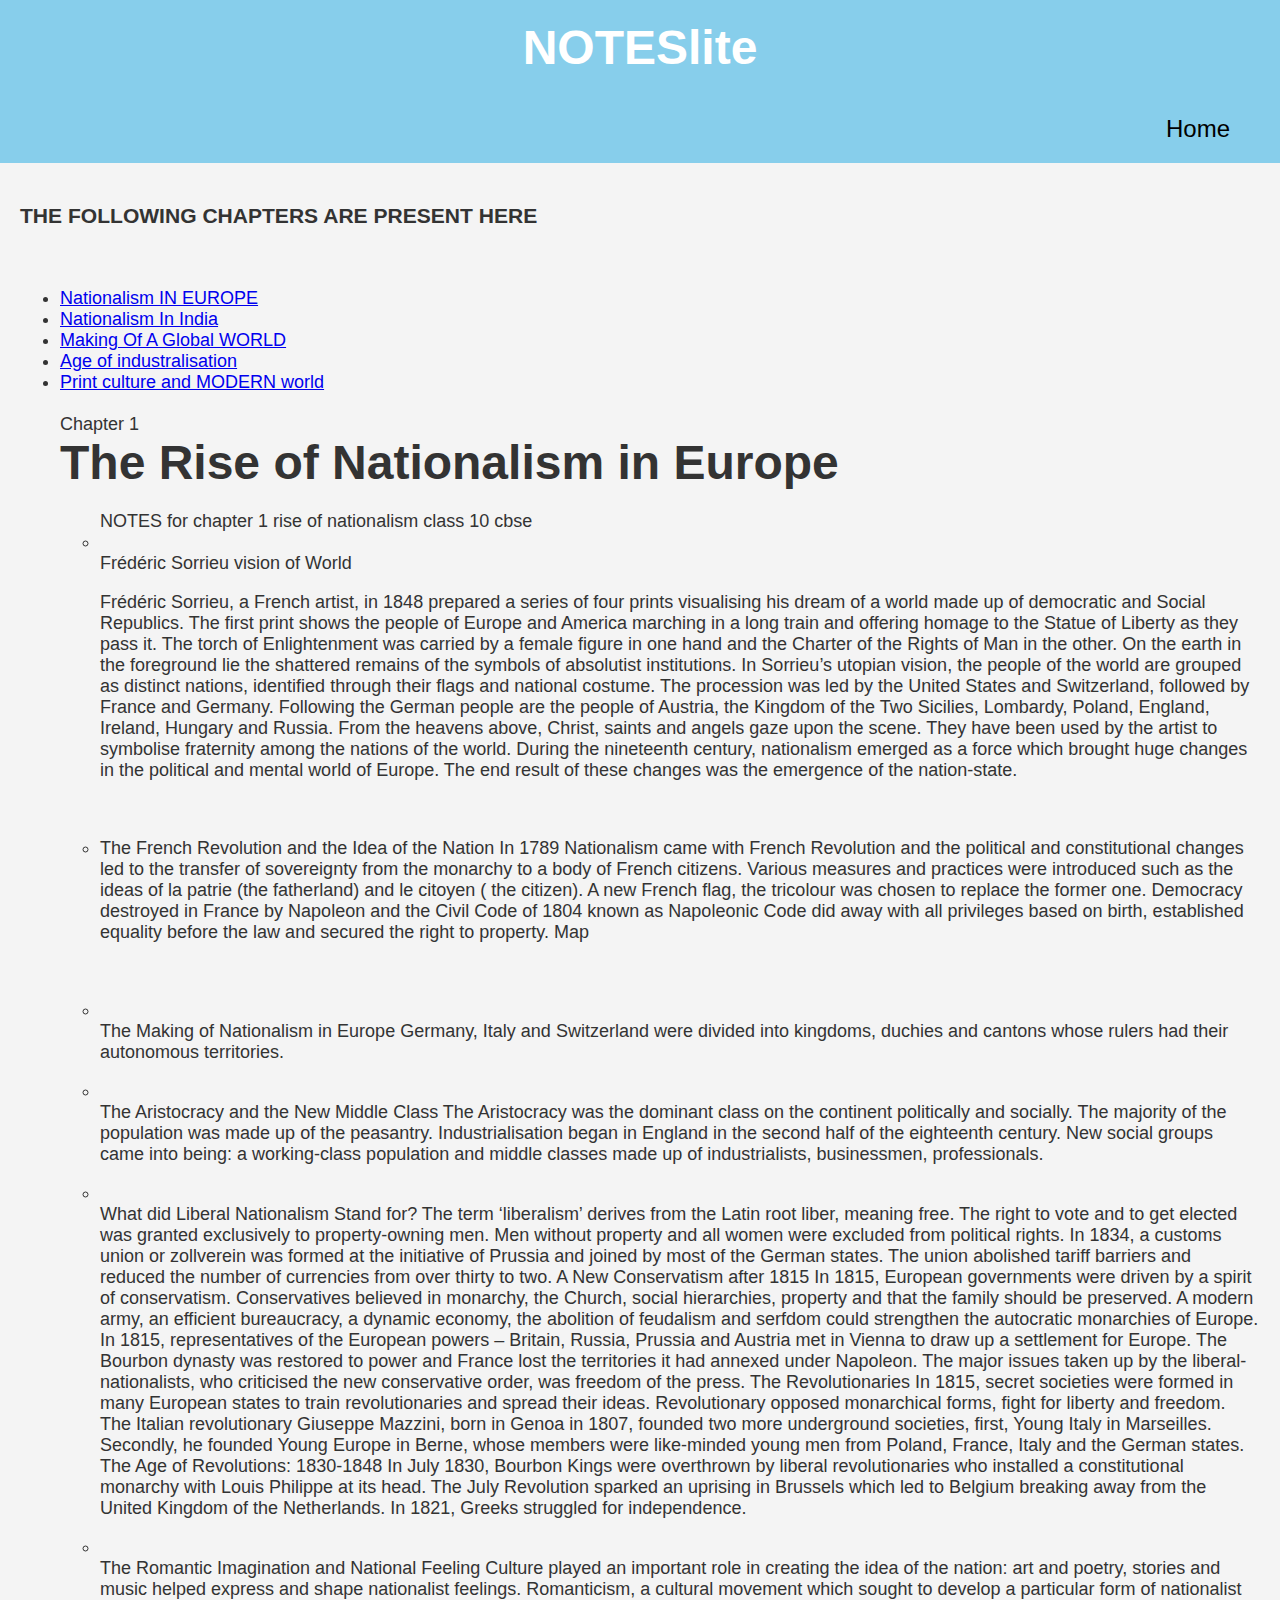
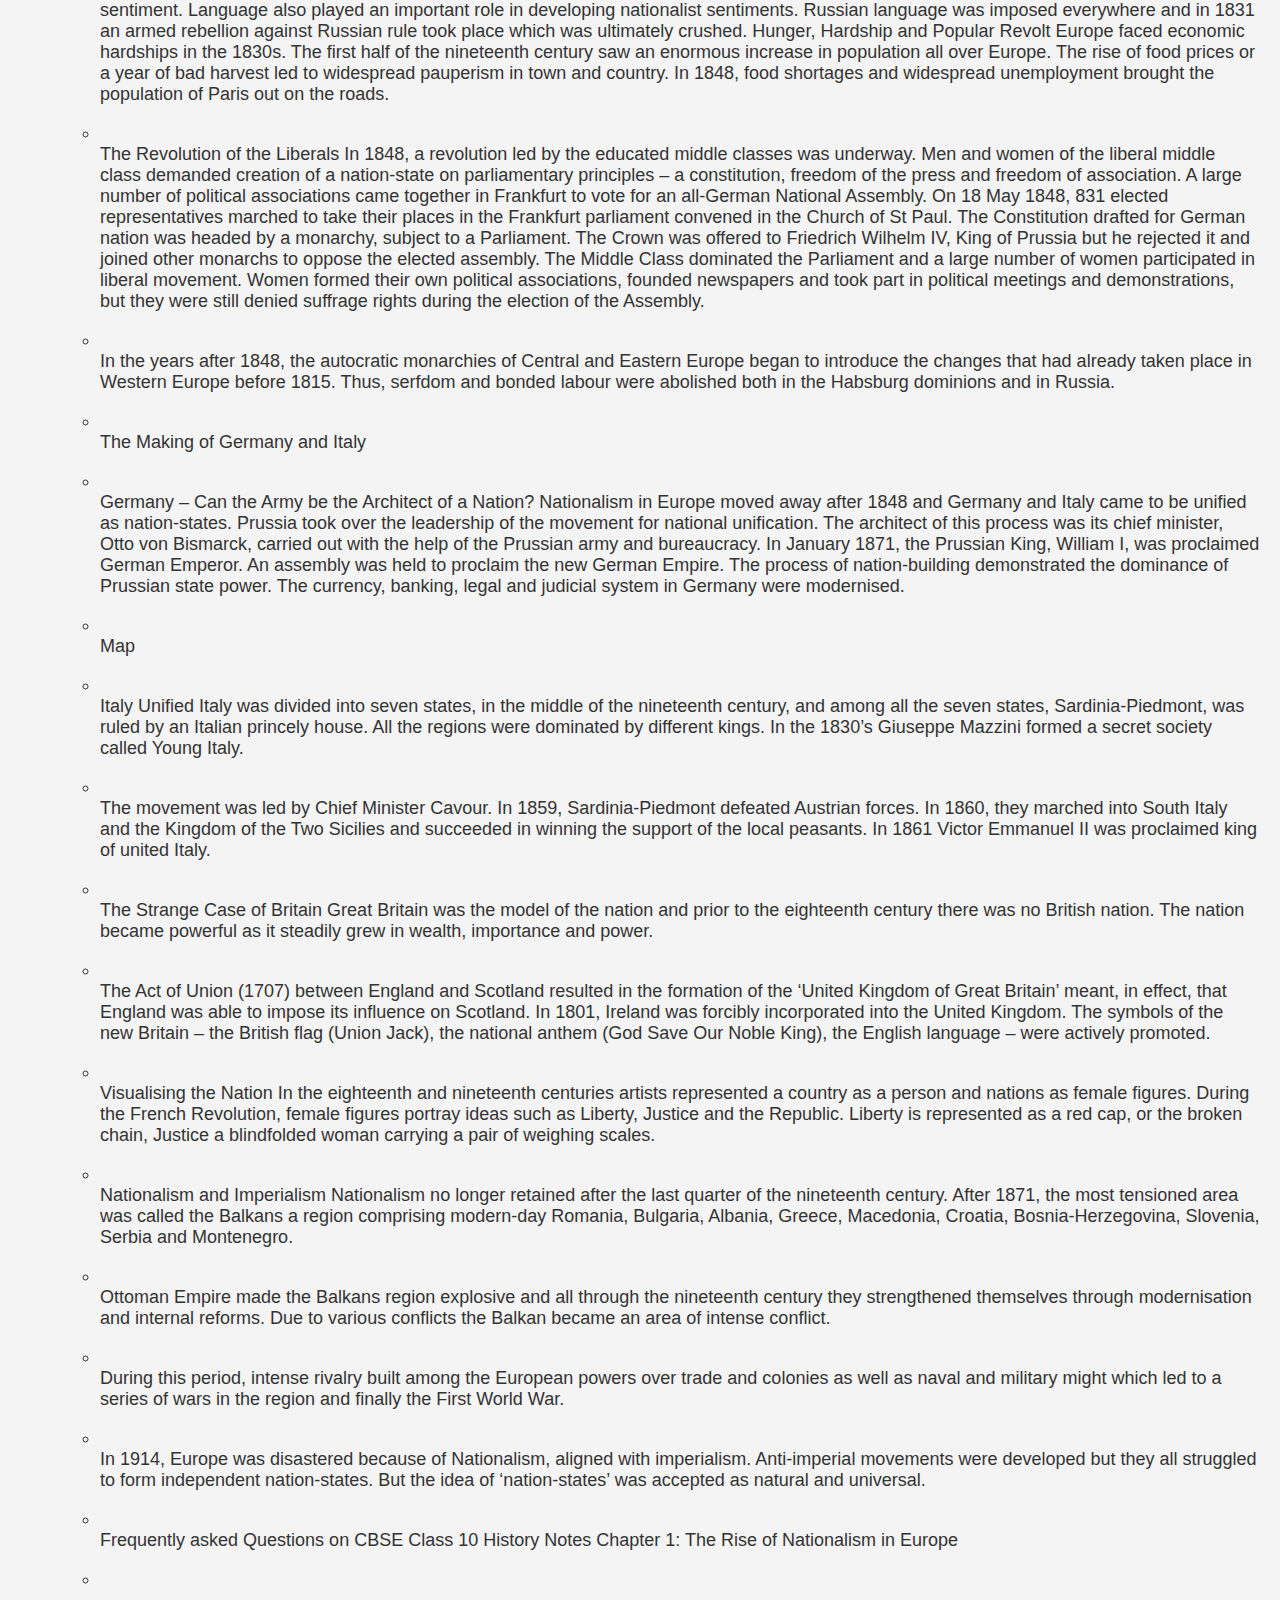
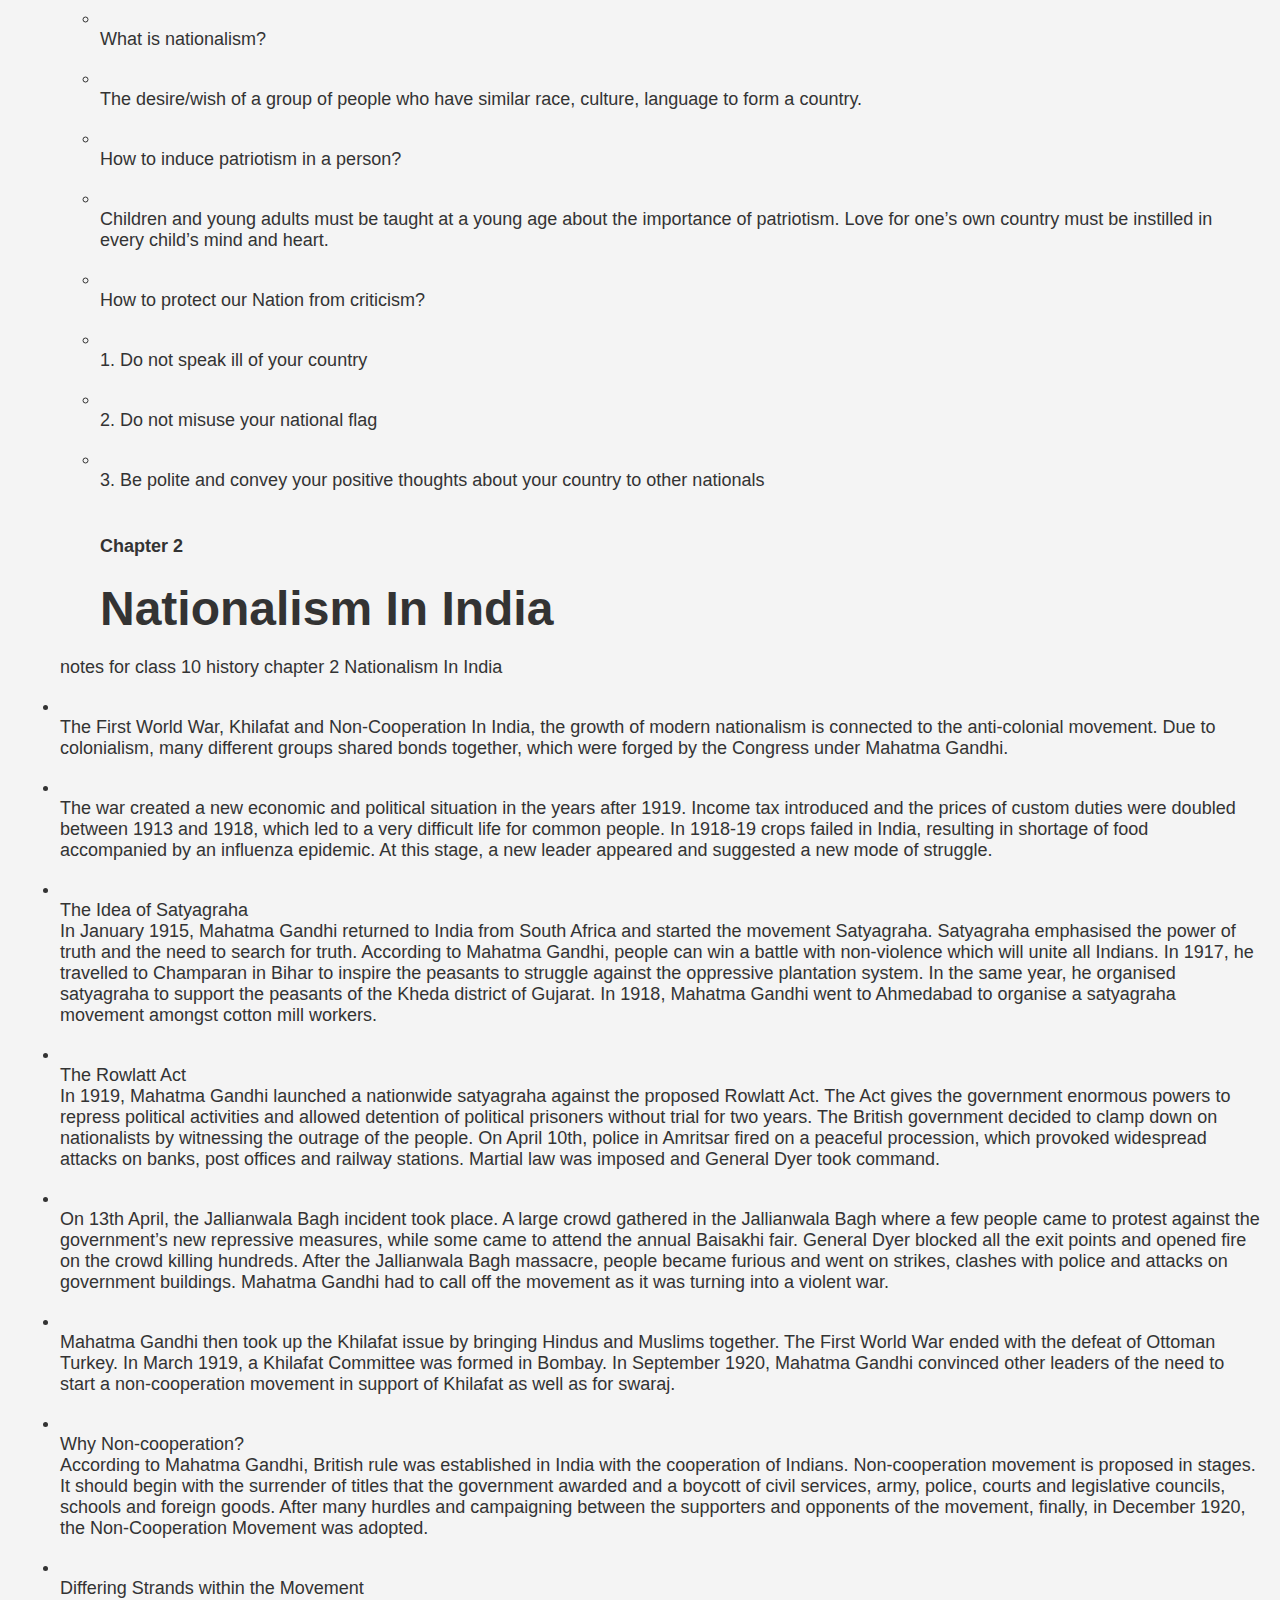
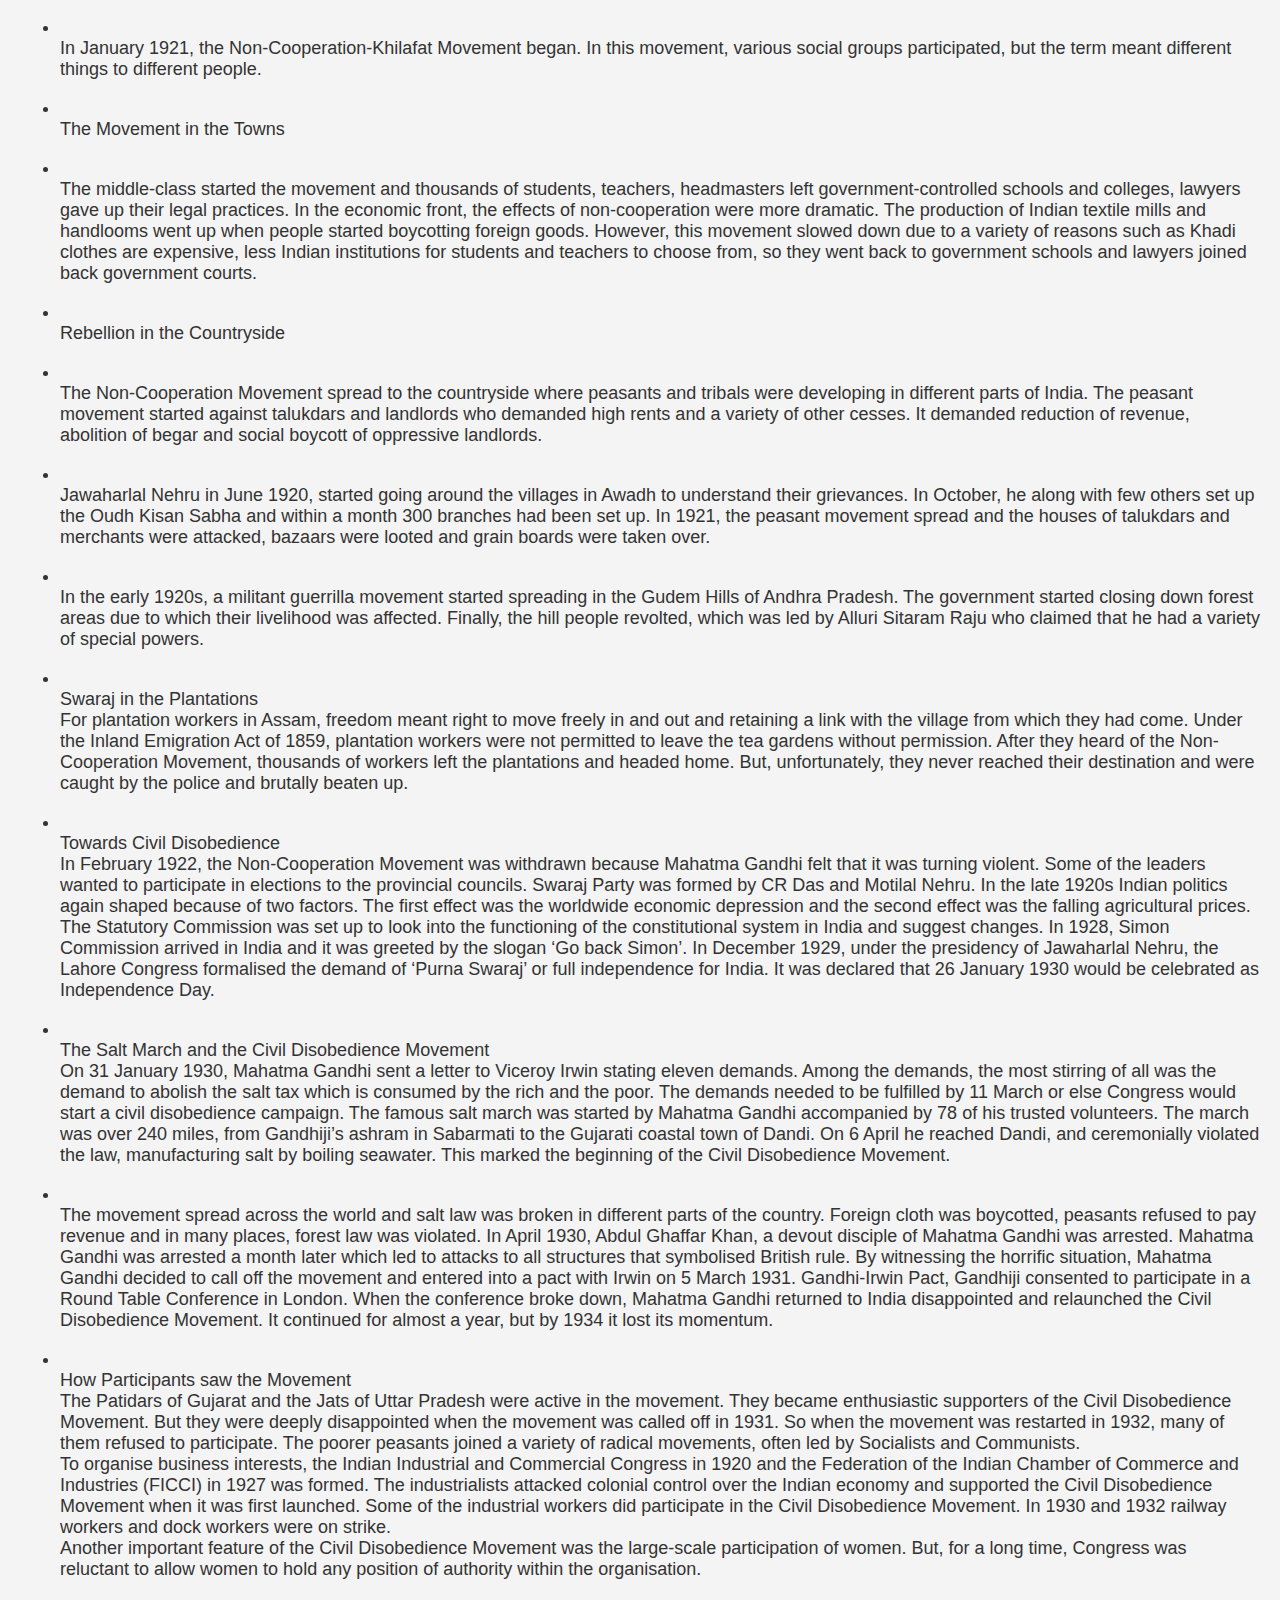
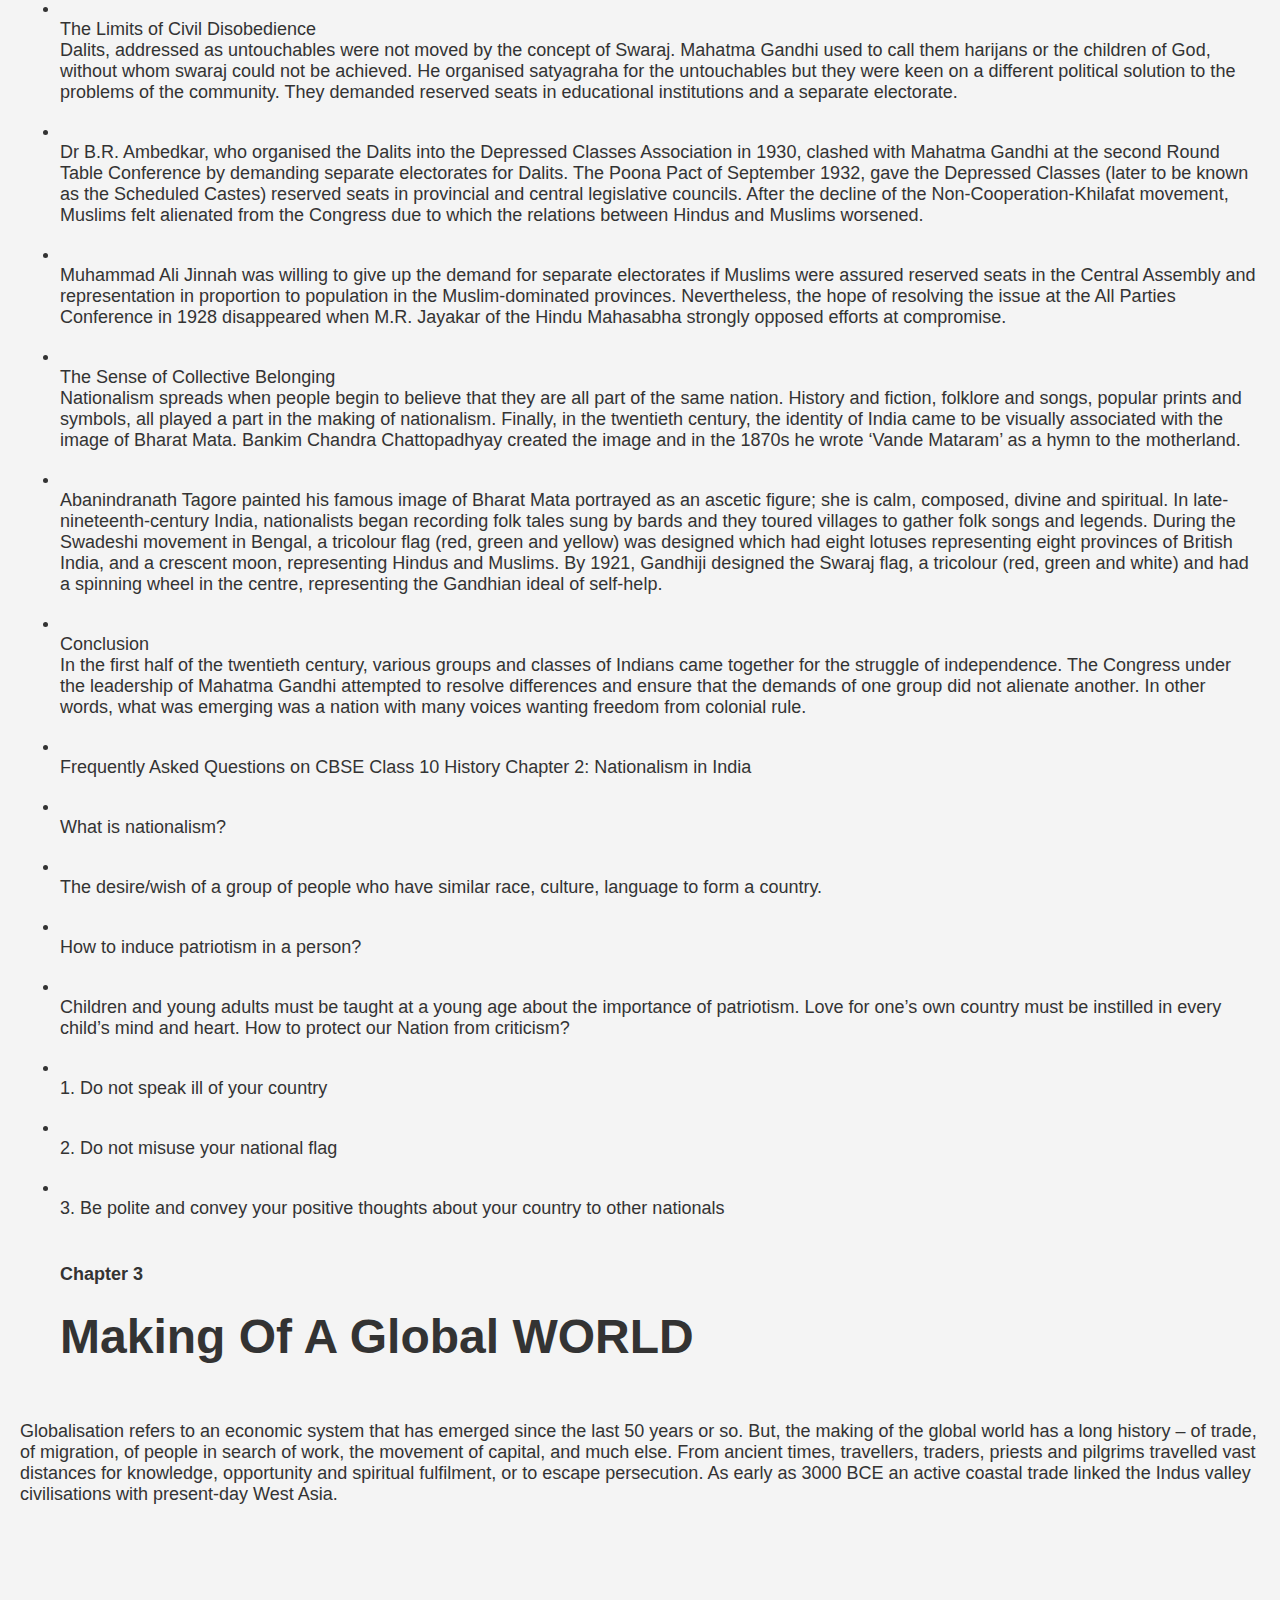
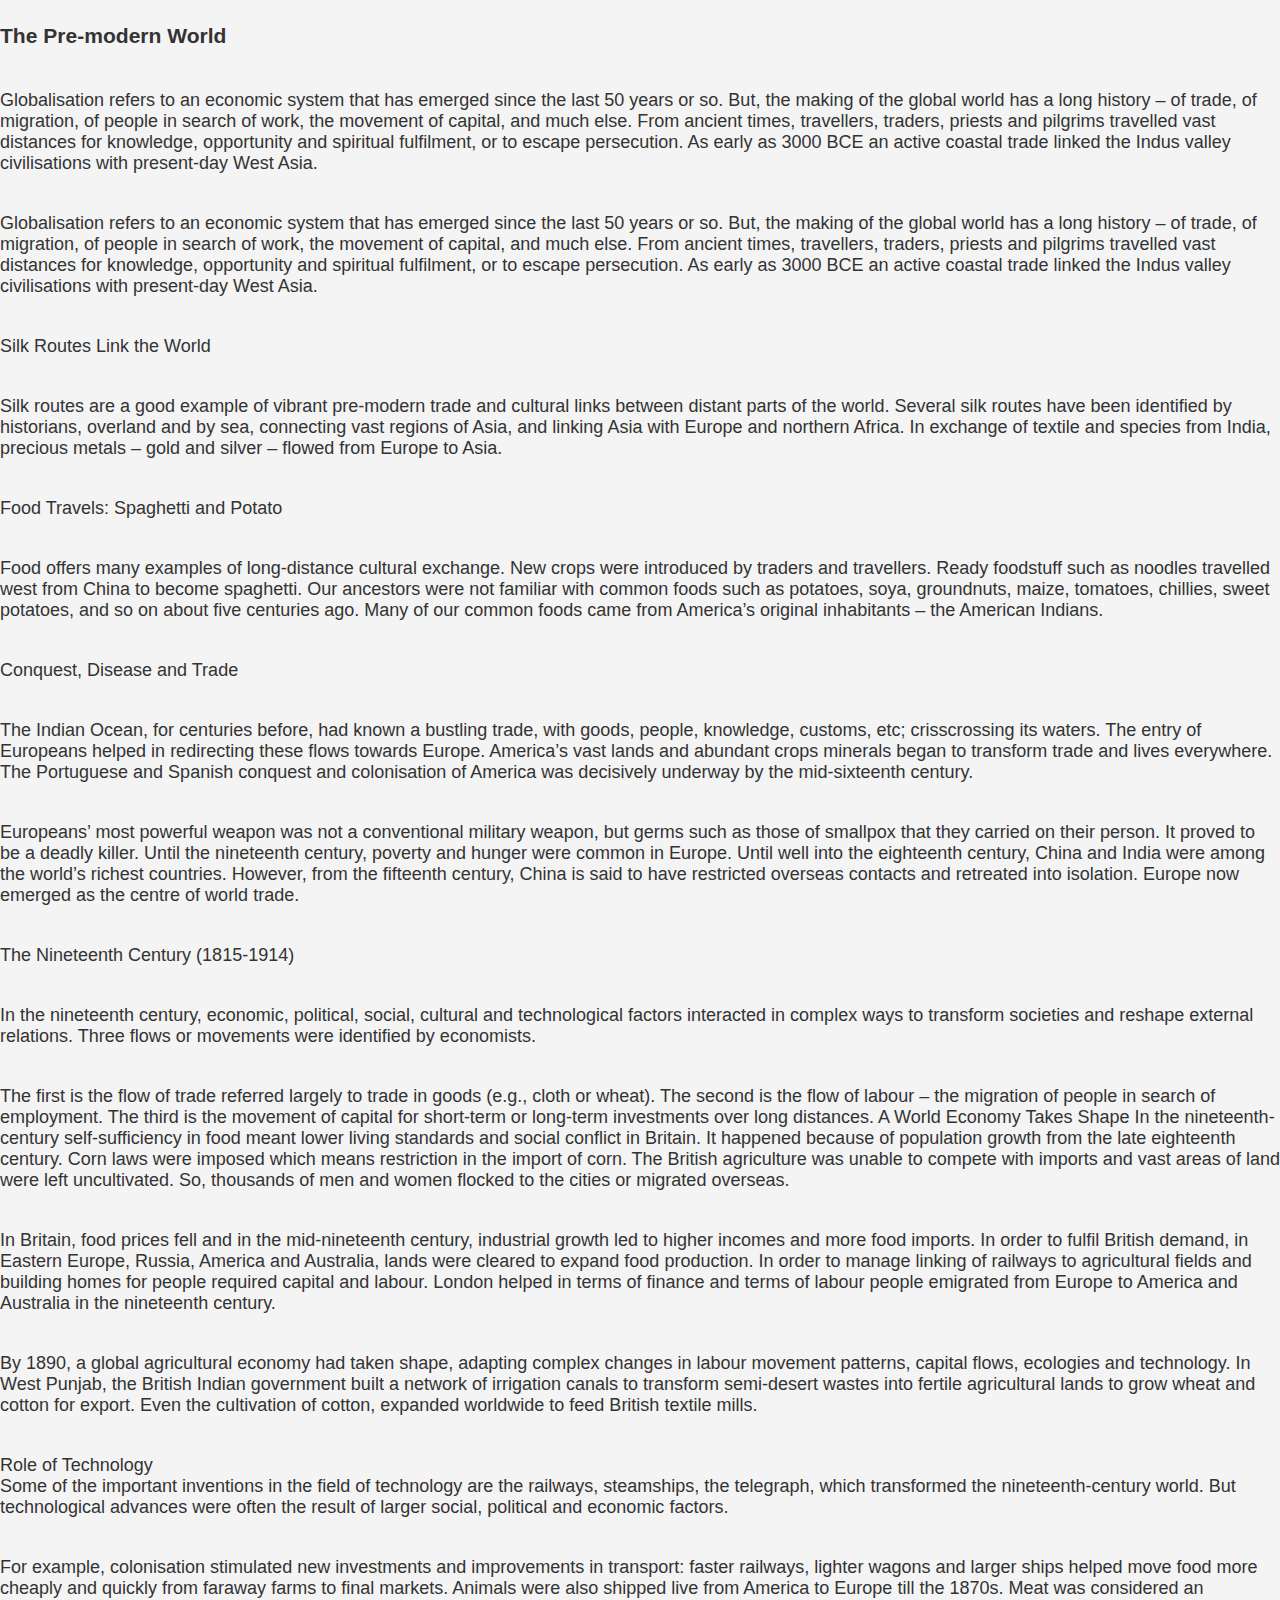
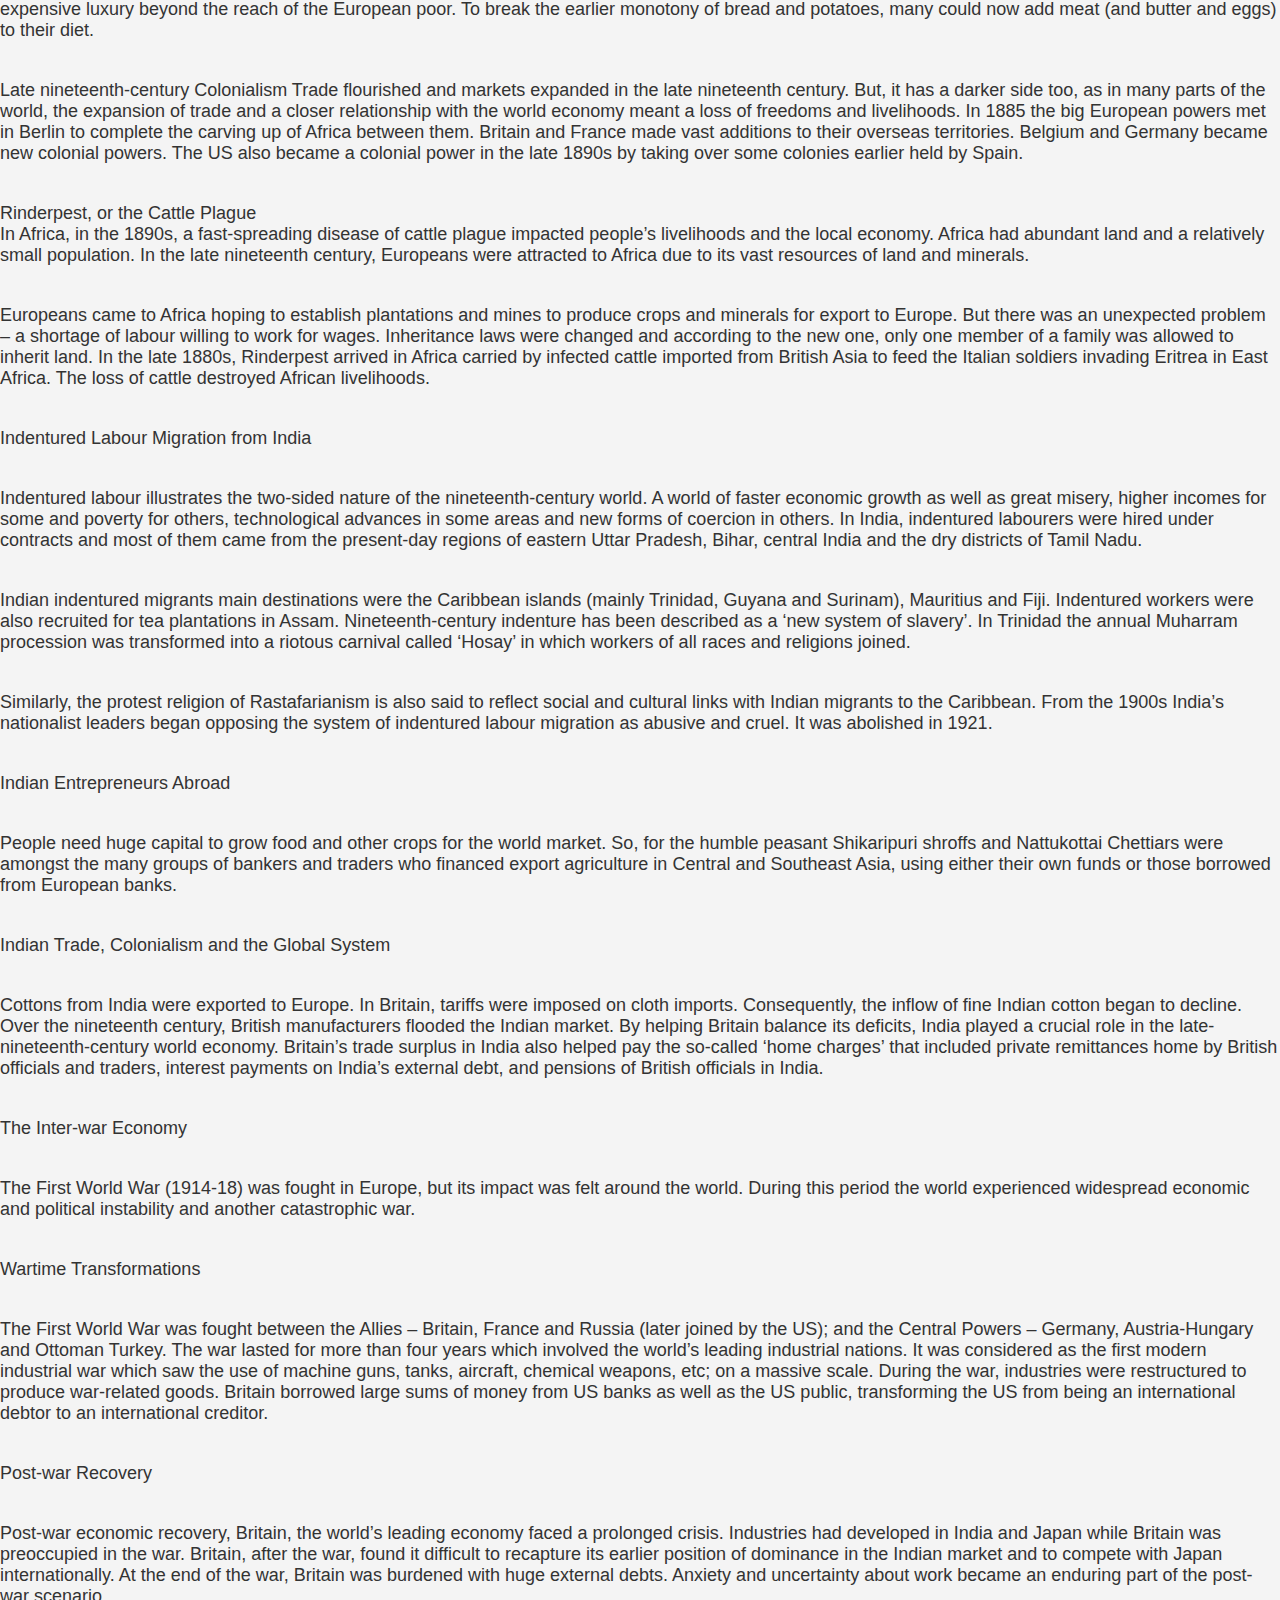
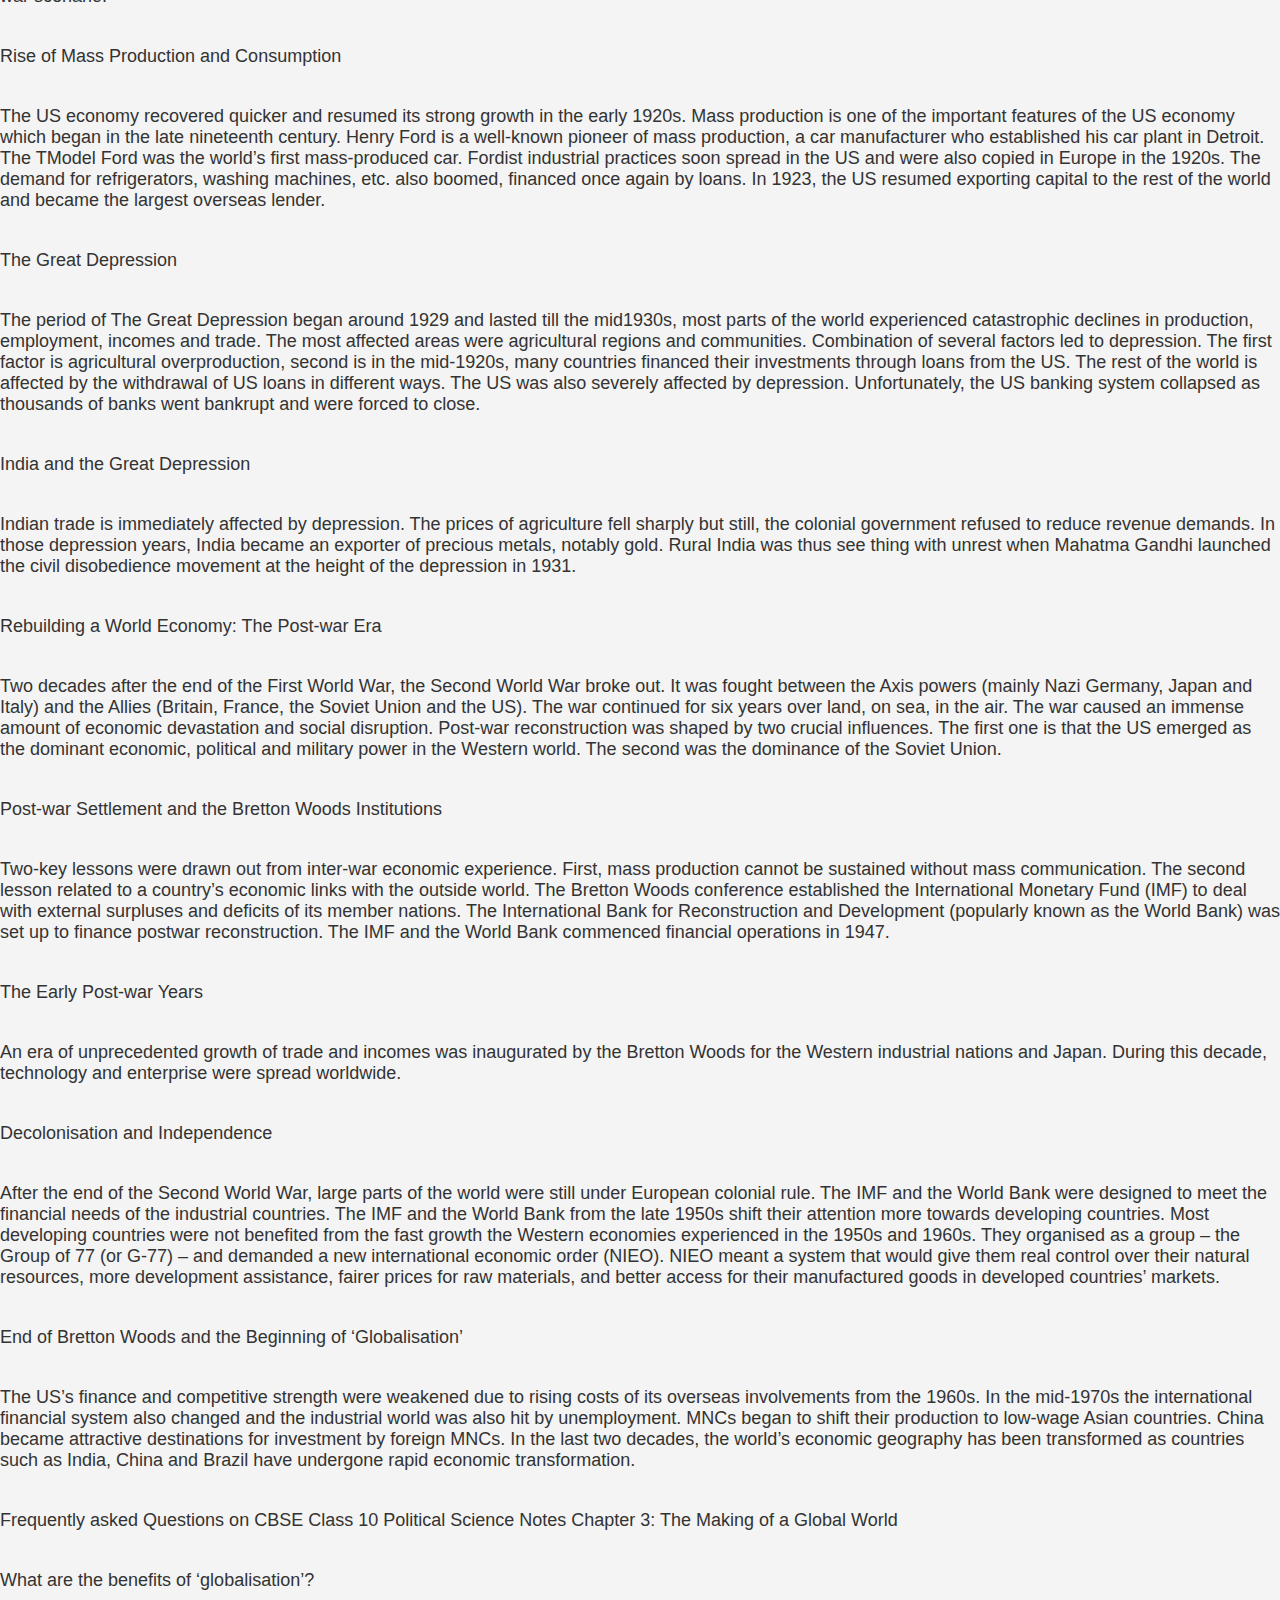
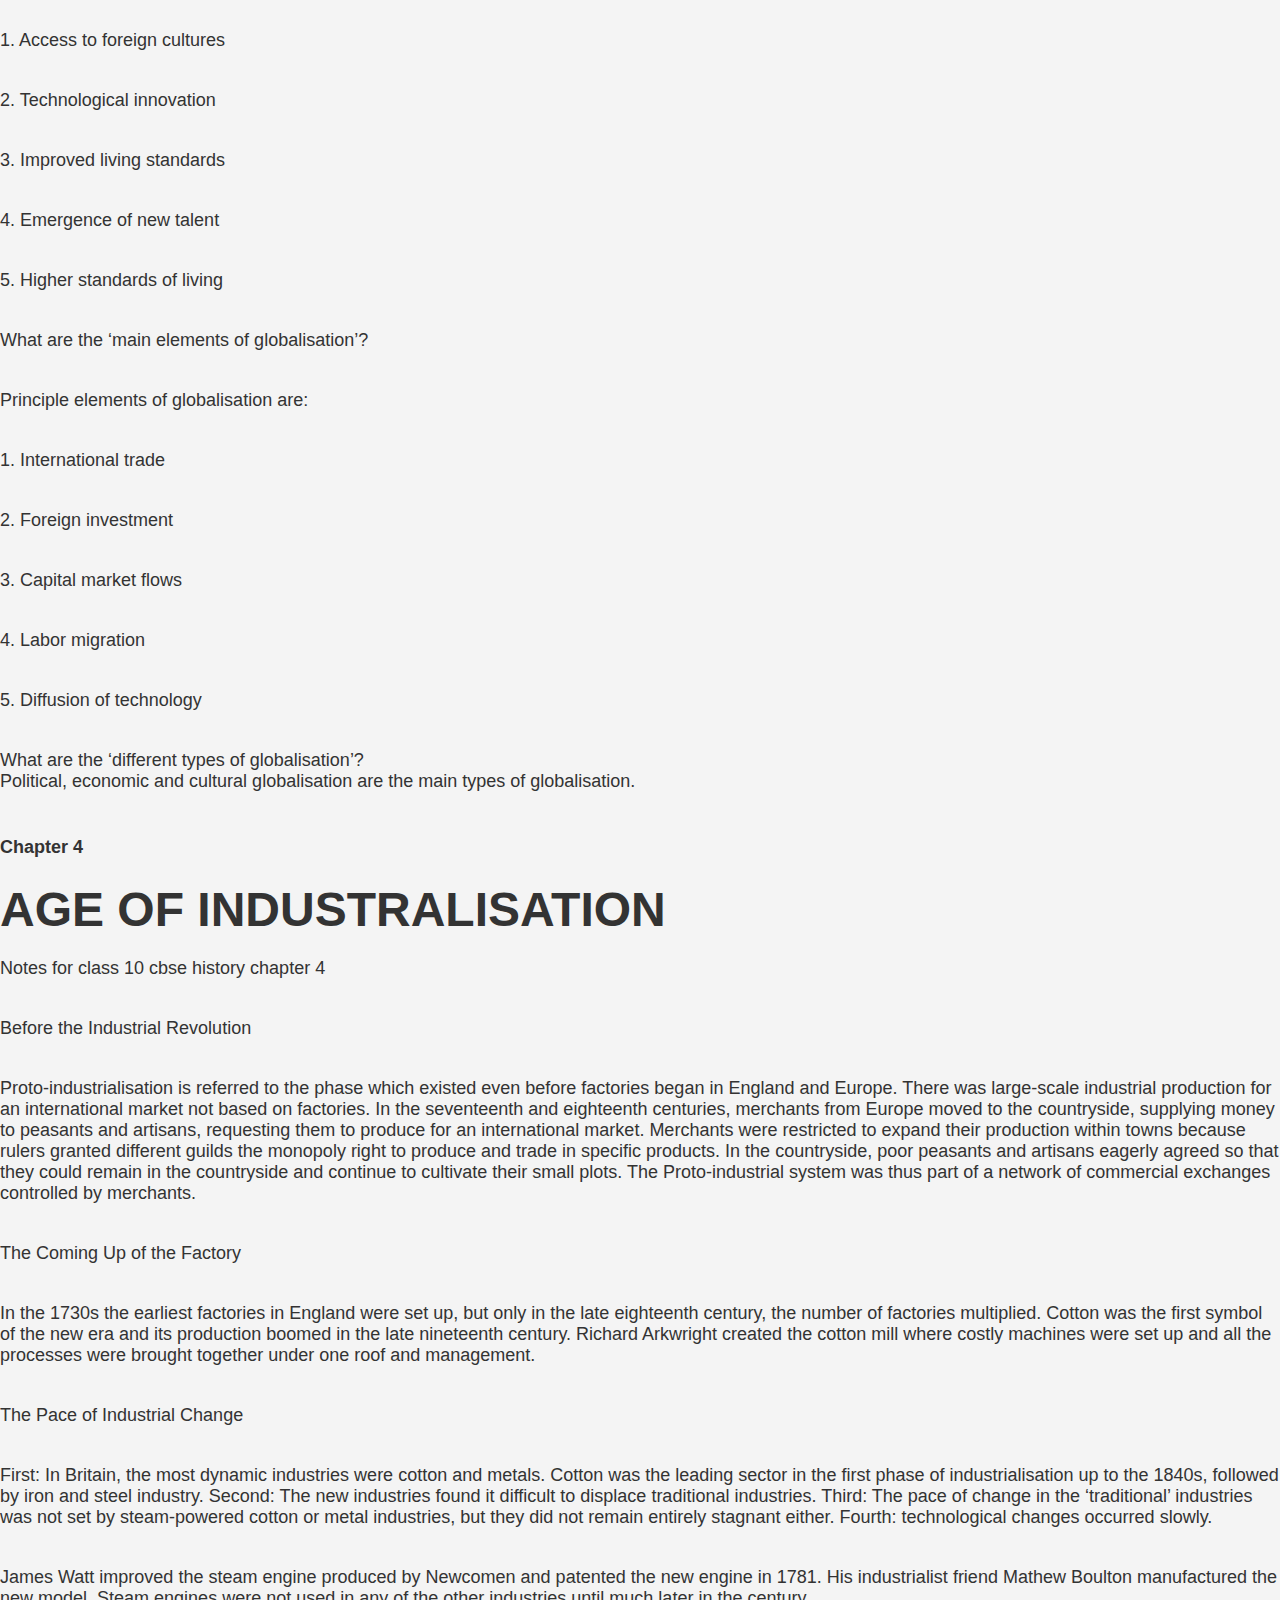
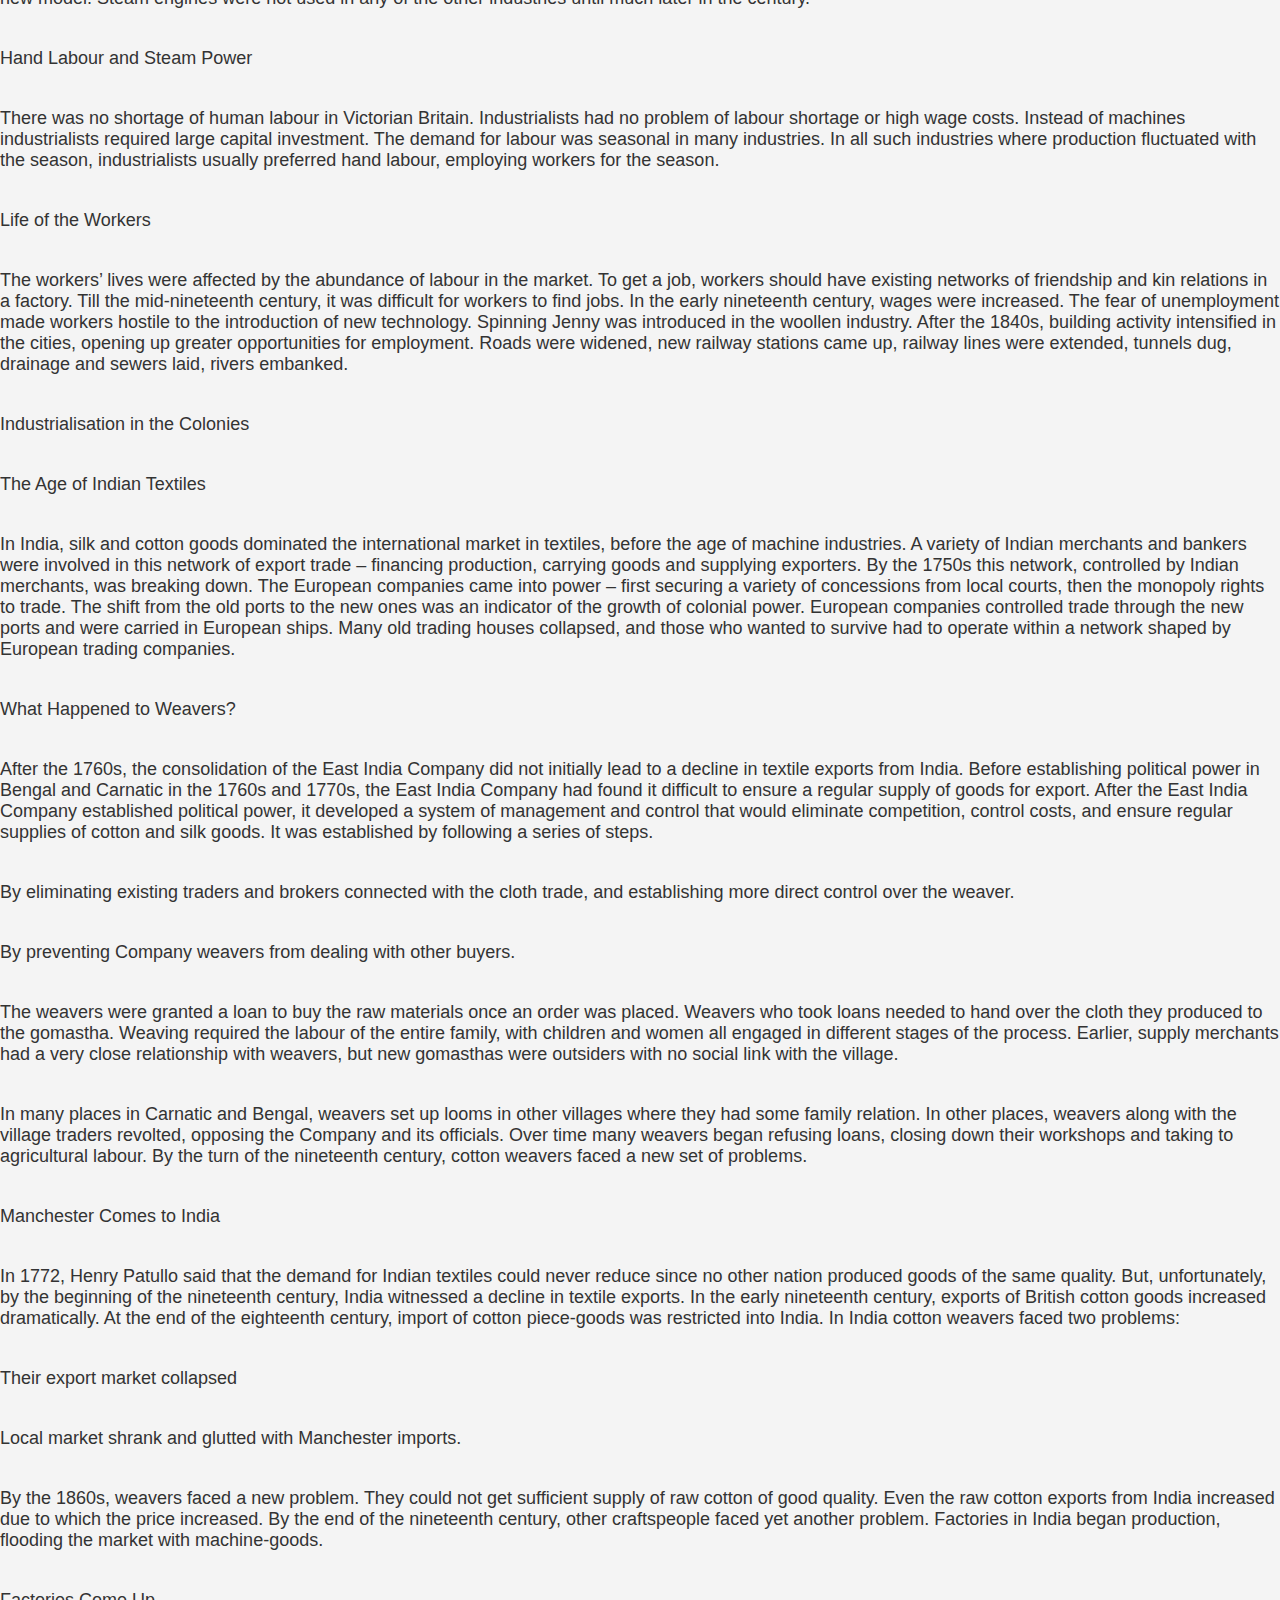
<file: history.html>
<!DOCTYPE html>
<html lang="en">
<head>
<link rel="stylesheet" href="style.css">
	<meta charset="UTF-8">
	<title>NOTESlite</title>
	<style>
		body {
			font-family: Arial, sans-serif;
			font-size: 18px;
			margin: 0;
			padding: 0;
		}

		header {
			background-color: #87CEEB
;
			color: #fff;
			padding: 20px;
			text-align: center;
		}

		nav {
			background-color: #87CEEB
;
			padding: 20px;
		}

		nav ul {
			list-style: dropdown box;
			margin: 0;
			padding: 0;
		}

		nav ul li {
			display: inline-block;
			margin-right: 20px;
		}

		nav ul li a {
			color:#000000;
			text-decoration: none;
			padding: 10px;
		}

		nav ul li a:hover {
			background-color: #000000;
			color: #fff;
		}

		main {
			padding: 20px;
		}

		footer {
			background-color: #87CEEB
;
			color: #fff;
			padding: 20px;
			text-align: center;
		}
	</style>
</head>
<body>
	<header>
		<h1>NOTESlite</h1>
	</header>

	<nav>
		<ul>
			<li><a href="sst.html">Home</a></li>
		
		
		</ul>
	</nav>

	<main>
<h3> THE FOLLOWING CHAPTERS ARE PRESENT HERE</h3><br>
<ul>
		<li><a href="#CHAPTER 1">Nationalism IN EUROPE</a></li>
				<li><a href="#nationalism in indin">Nationalism In India</a></li>
				<li><a href="#">Making Of A Global WORLD</a></li>
				<li><a href="#">Age of industralisation</a></li>
				<li><a href="#">Print culture and MODERN world </a></li>


<br>Chapter 1<BR>
<h1>The Rise of Nationalism in Europe</h1><BR><UL>
NOTES for chapter 1 rise of nationalism class 10  cbse 
<LI><br>Frédéric Sorrieu vision of World<BR>
<P>Frédéric Sorrieu, a French artist, in 1848 prepared a series of four prints visualising his dream of a world made up of democratic and Social Republics.

The first print shows the people of Europe and America marching in a long train and offering homage to the Statue of Liberty as they pass it. The torch of Enlightenment was carried by a female figure in one hand and the Charter of the Rights of Man in the other.
On the earth in the foreground lie the shattered remains of the symbols of absolutist institutions.
In Sorrieu’s utopian vision, the people of the world are grouped as distinct nations, identified through their flags and national costume.
The procession was led by the United States and Switzerland, followed by France and Germany. Following the German people are the people of Austria, the Kingdom of the Two Sicilies, Lombardy, Poland, England, Ireland, Hungary and Russia.
From the heavens above, Christ, saints and angels gaze upon the scene. They have been used by the artist to symbolise fraternity among the nations of the world.
During the nineteenth century, nationalism emerged as a force which brought huge changes in the political and mental world of Europe. The end result of these changes was the emergence of the nation-state.

</p><BR></LI><li><P>The French Revolution and the Idea of the Nation
In 1789 Nationalism came with French Revolution and the political and constitutional changes led to the transfer of sovereignty from the monarchy to a body of French citizens. Various measures and practices were introduced such as the ideas of la patrie (the fatherland) and le citoyen ( the citizen). A new French flag, the tricolour was chosen to replace the former one.
Democracy destroyed in France by Napoleon and the Civil Code of 1804 known as Napoleonic Code did away with all privileges based on birth, established equality before the law and secured the right to property.
Map</li></p><br>

<li><p><br>The Making of Nationalism in Europe
Germany, Italy and Switzerland were divided into kingdoms, duchies and cantons whose rulers had their autonomous territories.

<li><p><br>The Aristocracy and the New Middle Class
The Aristocracy was the dominant class on the continent politically and socially. The majority of the population was made up of the peasantry. Industrialisation began in England in the second half of the eighteenth century. New social groups came into being: a working-class population and middle classes made up of industrialists, businessmen, professionals.

<li><p><br>What did Liberal Nationalism Stand for?
The term ‘liberalism’ derives from the Latin root liber, meaning free. The right to vote and to get elected was granted exclusively to property-owning men. Men without property and all women were excluded from political rights.
In 1834, a customs union or zollverein was formed at the initiative of Prussia and joined by most of the German states. The union abolished tariff barriers and reduced the number of currencies from over thirty to two.
A New Conservatism after 1815
In 1815, European governments were driven by a spirit of conservatism. Conservatives believed in monarchy, the Church, social hierarchies, property and that the family should be preserved.
A modern army, an efficient bureaucracy, a dynamic economy, the abolition of feudalism and serfdom could strengthen the autocratic monarchies of Europe.
In 1815, representatives of the European powers – Britain, Russia, Prussia and Austria met in Vienna to draw up a settlement for Europe.
The Bourbon dynasty was restored to power and France lost the territories it had annexed under Napoleon.
The major issues taken up by the liberal-nationalists, who criticised the new conservative order, was freedom of the press.
The Revolutionaries
In 1815, secret societies were formed in many European states to train revolutionaries and spread their ideas. Revolutionary opposed monarchical forms, fight for liberty and freedom.
The Italian revolutionary Giuseppe Mazzini, born in Genoa in 1807, founded two more underground societies, first, Young Italy in Marseilles.
Secondly, he founded Young Europe in Berne, whose members were like-minded young men from Poland, France, Italy and the German states.
The Age of Revolutions: 1830-1848
In July 1830, Bourbon Kings were overthrown by liberal revolutionaries who installed a constitutional monarchy with Louis Philippe at its head. The July Revolution sparked an uprising in Brussels which led to Belgium breaking away from the United Kingdom of the Netherlands. In 1821, Greeks struggled for independence.

<li><p><br>The Romantic Imagination and National Feeling
Culture played an important role in creating the idea of the nation: art and poetry, stories and music helped express and shape nationalist feelings.
Romanticism, a cultural movement which sought to develop a particular form of nationalist sentiment. Language also played an important role in developing nationalist sentiments.
Russian language was imposed everywhere and in 1831 an armed rebellion against Russian rule took place which was ultimately crushed.
Hunger, Hardship and Popular Revolt
Europe faced economic hardships in the 1830s. The first half of the nineteenth century saw an enormous increase in population all over Europe. The rise of food prices or a year of bad harvest led to widespread pauperism in town and country. In 1848, food shortages and widespread unemployment brought the population of Paris out on the roads.

<li><p><br>The Revolution of the Liberals
In 1848, a revolution led by the educated middle classes was underway. Men and women of the liberal middle class demanded creation of a nation-state on parliamentary principles – a constitution, freedom of the press and freedom of association.

A large number of political associations came together in Frankfurt to vote for an all-German National Assembly. On 18 May 1848, 831 elected representatives marched to take their places in the Frankfurt parliament convened in the Church of St Paul.

The Constitution drafted for German nation was headed by a monarchy, subject to a Parliament. The Crown was offered to Friedrich Wilhelm IV, King of Prussia but he rejected it and joined other monarchs to oppose the elected assembly. The Middle Class dominated the Parliament and a large number of women participated in liberal movement.

Women formed their own political associations, founded newspapers and took part in

political meetings and demonstrations, but they were still denied suffrage rights during the election of the Assembly.

<li><p><br>In the years after 1848, the autocratic monarchies of Central and Eastern Europe began to introduce the changes that had already taken place in Western Europe before 1815. Thus, serfdom and bonded labour were abolished both in the Habsburg dominions and in Russia.

<li><p><br>The Making of Germany and Italy
<li><p><br>Germany – Can the Army be the Architect of a Nation?
Nationalism in Europe moved away after 1848 and Germany and Italy came to be unified as nation-states. Prussia took over the leadership of the movement for national unification. The architect of this process was its chief minister, Otto von Bismarck, carried out with the help of the Prussian army and bureaucracy.

In January 1871, the Prussian King, William I, was proclaimed German Emperor. An assembly was held to proclaim the new German Empire. The process of nation-building demonstrated the dominance of Prussian state power. The currency, banking, legal and judicial system in Germany were modernised.

<li><p><br>Map

<li><p><br>Italy Unified
Italy was divided into seven states, in the middle of the nineteenth century, and among all the seven states, Sardinia-Piedmont, was ruled by an Italian princely house. All the regions were dominated by different kings. In the 1830’s Giuseppe Mazzini formed a secret society called Young Italy.

<li><p><br>The movement was led by Chief Minister Cavour. In 1859, Sardinia-Piedmont defeated Austrian forces. In 1860, they marched into South Italy and the Kingdom of the Two Sicilies and succeeded in winning the support of the local peasants. In 1861 Victor Emmanuel II was proclaimed king of united Italy.

<li><p><br>The Strange Case of Britain
Great Britain was the model of the nation and prior to the eighteenth century there was no British nation. The nation became powerful as it steadily grew in wealth, importance and power.

<li><p><br>The Act of Union (1707) between England and Scotland resulted in the formation of the ‘United Kingdom of Great Britain’ meant, in effect, that England was able to impose its influence on Scotland. In 1801, Ireland was forcibly incorporated into the United Kingdom. The symbols of the new Britain – the British flag (Union Jack), the national anthem (God Save Our Noble King), the English language – were actively promoted.

<li><p><br>Visualising the Nation
In the eighteenth and nineteenth centuries artists represented a country as a person and nations as female figures. During the French Revolution, female figures portray ideas such as Liberty, Justice and the Republic. Liberty is represented as a red cap, or the broken chain, Justice a blindfolded woman carrying a pair of weighing scales.

<li><p><br>Nationalism and Imperialism
Nationalism no longer retained after the last quarter of the nineteenth century. After 1871, the most tensioned area was called the Balkans a region comprising modern-day Romania, Bulgaria, Albania, Greece, Macedonia, Croatia, Bosnia-Herzegovina, Slovenia, Serbia and Montenegro.

<li><p><br>Ottoman Empire made the Balkans region explosive and all through the nineteenth century they strengthened themselves through modernisation and internal reforms. Due to various conflicts the Balkan became an area of intense conflict.

<li><p><br>During this period, intense rivalry built among the European powers over trade and colonies as well as naval and military might which led to a series of wars in the region and finally the First World War.

<li><p><br>In 1914, Europe was disastered because of Nationalism, aligned with imperialism. Anti-imperial movements were developed but they all struggled to form independent nation-states. But the idea of ‘nation-states’ was accepted as natural and universal.

<li><p><br>Frequently asked Questions on CBSE Class 10 History Notes Chapter 1: The Rise of Nationalism in Europe
<li><p><br><li><p><br>What is nationalism?
<li><p><br>The desire/wish of a group of people who have similar race, culture, language to form a country.

<li><p><br>How to induce patriotism in a person?
<li><p><br>Children and young adults must be taught at a young age about the importance of patriotism. Love for one’s own country must be instilled in every child’s mind and heart.

<li><p><br>How to protect our Nation from criticism?
<li><p><br>1. Do not speak ill of your country <li><p><br>2. Do not misuse your national flag <li><p><br>3. Be polite and convey your positive thoughts about your country to other nationals

<BR><BR><h4>Chapter 2</h4> <h1>Nationalism In India<H1></ul><br>
notes for class 10 history chapter 2 Nationalism In India






<li><p><br>The First World War, Khilafat and Non-Cooperation
In India, the growth of modern nationalism is connected to the anti-colonial movement. Due to colonialism, many different groups shared bonds together, which were forged by the Congress under Mahatma Gandhi.

<li><p><br>The war created a new economic and political situation in the years after 1919. Income tax introduced and the prices of custom duties were doubled between 1913 and 1918, which led to a very difficult life for common people. In 1918-19 crops failed in India, resulting in shortage of food accompanied by an influenza epidemic. At this stage, a new leader appeared and suggested a new mode of struggle.

<li><p><br>The Idea of Satyagraha
<BR>In January 1915, Mahatma Gandhi returned to India from South Africa and started the movement Satyagraha. Satyagraha emphasised the power of truth and the need to search for truth. According to Mahatma Gandhi, people can win a battle with non-violence which will unite all Indians. In 1917, he travelled to Champaran in Bihar to inspire the peasants to struggle against the oppressive plantation system. In the same year, he organised satyagraha to support the peasants of the Kheda district of Gujarat. In 1918, Mahatma Gandhi went to Ahmedabad to organise a satyagraha movement amongst cotton mill workers.

<li><p><br>The Rowlatt Act
<br>In 1919, Mahatma Gandhi launched a nationwide satyagraha against the proposed Rowlatt Act. The Act gives the government enormous powers to repress political activities and allowed detention of political prisoners without trial for two years. The British government decided to clamp down on nationalists by witnessing the outrage of the people. On April 10th, police in Amritsar fired on a peaceful procession, which provoked widespread attacks on banks, post offices and railway stations. Martial law was imposed and General Dyer took command.

<li><p><br>On 13th April, the Jallianwala Bagh incident took place. A large crowd gathered in the Jallianwala Bagh where a few people came to protest against the government’s new repressive measures, while some came to attend the annual Baisakhi fair. General Dyer blocked all the exit points and opened fire on the crowd killing hundreds. After the Jallianwala Bagh massacre, people became furious and went on strikes, clashes with police and attacks on government buildings. Mahatma Gandhi had to call off the movement as it was turning into a violent war.

<li><p><br>Mahatma Gandhi then took up the Khilafat issue by bringing Hindus and Muslims together. The First World War ended with the defeat of Ottoman Turkey. In March 1919, a Khilafat Committee was formed in Bombay. In September 1920, Mahatma Gandhi convinced other leaders of the need to start a non-cooperation movement in support of Khilafat as well as for swaraj.

<li><p><br>Why Non-cooperation?
<Br>According to Mahatma Gandhi, British rule was established in India with the cooperation of Indians. Non-cooperation movement is proposed in stages. It should begin with the surrender of titles that the government awarded and a boycott of civil services, army, police, courts and legislative councils, schools and foreign goods. After many hurdles and campaigning between the supporters and opponents of the movement, finally, in December 1920, the Non-Cooperation Movement was adopted.

<li><p><br>Differing Strands within the Movement
<li><p><br>In January 1921, the Non-Cooperation-Khilafat Movement began. In this movement, various social groups participated, but the term meant different things to different people.

<li><p><br>The Movement in the Towns
<li><p><br>The middle-class started the movement and thousands of students, teachers, headmasters left government-controlled schools and colleges, lawyers gave up their legal practices. In the economic front, the effects of non-cooperation were more dramatic. The production of Indian textile mills and handlooms went up when people started boycotting foreign goods. However, this movement slowed down due to a variety of reasons such as Khadi clothes are expensive, less Indian institutions for students and teachers to choose from, so they went back to government schools and lawyers joined back government courts.

<li><p><br>Rebellion in the Countryside
<li><p><br>The Non-Cooperation Movement spread to the countryside where peasants and tribals were developing in different parts of India. The peasant movement started against talukdars and landlords who demanded high rents and a variety of other cesses. It demanded reduction of revenue, abolition of begar and social boycott of oppressive landlords.

<li><p><br>Jawaharlal Nehru in June 1920, started going around the villages in Awadh to understand their grievances. In October, he along with few others set up the Oudh Kisan Sabha and within a month 300 branches had been set up. In 1921, the peasant movement spread and the houses of talukdars and merchants were attacked, bazaars were looted and grain boards were taken over.

<li><p><br>In the early 1920s, a militant guerrilla movement started spreading in the Gudem Hills of Andhra Pradesh. The government started closing down forest areas due to which their livelihood was affected. Finally, the hill people revolted, which was led by Alluri Sitaram Raju who claimed that he had a variety of special powers.

<li><p><br>Swaraj in the Plantations
<br>For plantation workers in Assam, freedom meant right to move freely in and out and retaining a link with the village from which they had come. Under the Inland Emigration Act of 1859, plantation workers were not permitted to leave the tea gardens without permission. After they heard of the Non-Cooperation Movement, thousands of workers left the plantations and headed home. But, unfortunately, they never reached their destination and were caught by the police and brutally beaten up.

<li><p><br>Towards Civil Disobedience
<BR>In February 1922, the Non-Cooperation Movement was withdrawn because Mahatma Gandhi felt that it was turning violent. Some of the leaders wanted to participate in elections to the provincial councils. Swaraj Party was formed by CR Das and Motilal Nehru. In the late 1920s Indian politics again shaped because of two factors. The first effect was the worldwide economic depression and the second effect was the falling agricultural prices. The Statutory Commission was set up to look into the functioning of the constitutional system in India and suggest changes. In 1928, Simon Commission arrived in India and it was greeted by the slogan ‘Go back Simon’. In December 1929, under the presidency of Jawaharlal Nehru, the Lahore Congress formalised the demand of ‘Purna Swaraj’ or full independence for India. It was declared that 26 January 1930 would be celebrated as Independence Day.

<li><p><br>The Salt March and the Civil Disobedience Movement
<br>On 31 January 1930, Mahatma Gandhi sent a letter to Viceroy Irwin stating eleven demands. Among the demands, the most stirring of all was the demand to abolish the salt tax which is consumed by the rich and the poor. The demands needed to be fulfilled by 11 March or else Congress would start a civil disobedience campaign. The famous salt march was started by Mahatma Gandhi accompanied by 78 of his trusted volunteers. The march was over 240 miles, from Gandhiji’s ashram in Sabarmati to the Gujarati coastal town of Dandi. On 6 April he reached Dandi, and ceremonially violated the law, manufacturing salt by boiling seawater. This marked the beginning of the Civil Disobedience Movement.

<li><p><br>The movement spread across the world and salt law was broken in different parts of the country. Foreign cloth was boycotted, peasants refused to pay revenue and in many places, forest law was violated. In April 1930, Abdul Ghaffar Khan, a devout disciple of Mahatma Gandhi was arrested. Mahatma Gandhi was arrested a month later which led to attacks to all structures that symbolised British rule. By witnessing the horrific situation, Mahatma Gandhi decided to call off the movement and entered into a pact with Irwin on 5 March 1931. Gandhi-Irwin Pact, Gandhiji consented to participate in a Round Table Conference in London. When the conference broke down, Mahatma Gandhi returned to India disappointed and relaunched the Civil Disobedience Movement.  It continued for almost a year, but by 1934 it lost its momentum.

<li><p><br>How Participants saw the Movement
<br>The Patidars of Gujarat and the Jats of Uttar Pradesh were active in the movement. They became enthusiastic supporters of the Civil Disobedience Movement. But they were deeply disappointed when the movement was called off in 1931. So when the movement was restarted in 1932, many of them refused to participate. The poorer peasants joined a variety of radical movements, often led by Socialists and Communists.

<br>To organise business interests, the Indian Industrial and Commercial Congress in 1920 and the Federation of the Indian Chamber of Commerce and Industries (FICCI) in 1927 was formed. The industrialists attacked colonial control over the Indian economy and supported the Civil Disobedience Movement when it was first launched. Some of the industrial workers did participate in the Civil Disobedience Movement. In 1930 and 1932 railway workers and dock workers were on strike.

<br>Another important feature of the Civil Disobedience Movement was the large-scale participation of women. But, for a long time, Congress was reluctant to allow women to hold any position of authority within the organisation.

<li><p><br>The Limits of Civil Disobedience
<br>Dalits, addressed as untouchables were not moved by the concept of Swaraj. Mahatma Gandhi used to call them harijans or the children of God, without whom swaraj could not be achieved. He organised satyagraha for the untouchables but they were keen on a different political solution to the problems of the community. They demanded reserved seats in educational institutions and a separate electorate.

<li><p><br>Dr B.R. Ambedkar, who organised the Dalits into the Depressed Classes Association in 1930, clashed with Mahatma Gandhi at the second Round Table Conference by demanding separate electorates for Dalits. The Poona Pact of September 1932, gave the Depressed Classes (later to be known as the Scheduled Castes) reserved seats in provincial and central legislative councils. After the decline of the Non-Cooperation-Khilafat movement, Muslims felt alienated from the Congress due to which the relations between Hindus and Muslims worsened.

<li><p><br>Muhammad Ali Jinnah was willing to give up the demand for separate electorates if Muslims were assured reserved seats in the Central Assembly and representation in proportion to population in the Muslim-dominated provinces. Nevertheless, the hope of resolving the issue at the All Parties Conference in 1928 disappeared when M.R. Jayakar of the Hindu Mahasabha strongly opposed efforts at compromise.

<li><p><br>The Sense of Collective Belonging
<br>Nationalism spreads when people begin to believe that they are all part of the same nation. History and fiction, folklore and songs, popular prints and symbols, all played a part in the making of nationalism. Finally, in the twentieth century, the identity of India came to be visually associated with the image of Bharat Mata. Bankim Chandra Chattopadhyay created the image and in the 1870s he wrote ‘Vande Mataram’ as a hymn to the motherland.

<li><p><br>Abanindranath Tagore painted his famous image of Bharat Mata portrayed as an ascetic figure; she is calm, composed, divine and spiritual. In late-nineteenth-century India, nationalists began recording folk tales sung by bards and they toured villages to gather folk songs and legends. During the Swadeshi movement in Bengal, a tricolour flag (red, green and yellow) was designed which had eight lotuses representing eight provinces of British India, and a crescent moon, representing Hindus and Muslims. By 1921, Gandhiji designed the Swaraj flag, a tricolour (red, green and white) and had a spinning wheel in the centre, representing the Gandhian ideal of self-help.

<li><p><br>Conclusion
<br>In the first half of the twentieth century, various groups and classes of Indians came together for the struggle of independence. The Congress under the leadership of Mahatma Gandhi attempted to resolve differences and ensure that the demands of one group did not alienate another. In other words, what was emerging was a nation with many voices wanting freedom from colonial rule.

<li><p><br>Frequently Asked Questions on CBSE Class 10 History Chapter 2: Nationalism in India
<li><p><br>What is nationalism?
<li><p><br>The desire/wish of a group of people who have similar race, culture, language to form a country.

<li><p><br>How to induce patriotism in a person?
<li><p><br>Children and young adults must be taught at a young age about the importance of patriotism. Love for one’s own country must be instilled in every child’s mind and heart.

How to protect our Nation from criticism?
<li><p><br>1. Do not speak ill of your country <li><p><br>2. Do not misuse your national flag <li><p><br>3. Be polite and convey your positive thoughts about your country to other nationals
	
<BR><BR><h4>Chapter 3</h4> <h1>Making Of A Global WORLD<H1></ul>
<BR>
<p>Globalisation refers to an economic system that has emerged since the last 50 years or so. But, the making of the global world has a long history – of trade, of migration, of people in search of work, the movement of capital, and much else. From ancient times, travellers, traders, priests and pilgrims travelled vast distances for knowledge, opportunity and spiritual fulfilment, or to escape persecution. As early as 3000 BCE an active coastal trade linked the Indus valley civilisations with present-day West Asia.</p></main>
<BR>
<li><p><br><H3>The Pre-modern World</H3>
<li><p><br>Globalisation refers to an economic system that has emerged since the last 50 years or so. But, the making of the global world has a long history – of trade, of migration, of people in search of work, the movement of capital, and much else. From ancient times, travellers, traders, priests and pilgrims travelled vast distances for knowledge, opportunity and spiritual fulfilment, or to escape persecution. As early as 3000 BCE an active coastal trade linked the Indus valley civilisations with present-day West Asia.

<li><p><br>Globalisation refers to an economic system that has emerged since the last 50 years or so. But, the making of the global world has a long history – of trade, of migration, of people in search of work, the movement of capital, and much else. From ancient times, travellers, traders, priests and pilgrims travelled vast distances for knowledge, opportunity and spiritual fulfilment, or to escape persecution. As early as 3000 BCE an active coastal trade linked the Indus valley civilisations with present-day West Asia.

<li><p><br>Silk Routes Link the World
<li><p><br>Silk routes are a good example of vibrant pre-modern trade and cultural links between distant parts of the world. Several silk routes have been identified by historians, overland and by sea, connecting vast regions of Asia, and linking Asia with Europe and northern Africa. In exchange of textile and species from India, precious metals – gold and silver – flowed from Europe to Asia.

<li><p><br>Food Travels: Spaghetti and Potato
<li><p><br>Food offers many examples of long-distance cultural exchange. New crops were introduced by traders and travellers. Ready foodstuff such as noodles travelled west from China to become spaghetti. Our ancestors were not familiar with common foods such as potatoes, soya, groundnuts, maize, tomatoes, chillies, sweet potatoes, and so on about five centuries ago. Many of our common foods came from America’s original inhabitants – the American Indians.

<li><p><br>Conquest, Disease and Trade
<li><p><br>The Indian Ocean, for centuries before, had known a bustling trade, with goods, people, knowledge, customs, etc; crisscrossing its waters. The entry of Europeans helped in redirecting these flows towards Europe. America’s vast lands and abundant crops minerals began to transform trade and lives everywhere. The Portuguese and Spanish conquest and colonisation of America was decisively underway by the mid-sixteenth century.

<li><p><br>Europeans’ most powerful weapon was not a conventional military weapon, but germs such as those of smallpox that they carried on their person. It proved to be a deadly killer. Until the nineteenth century, poverty and hunger were common in Europe. Until well into the eighteenth century, China and India were among the world’s richest countries. However, from the fifteenth century, China is said to have restricted overseas contacts and retreated into isolation. Europe now emerged as the centre of world trade.

<li><p><br>The Nineteenth Century (1815-1914)
<li><p><br>In the nineteenth century, economic, political, social, cultural and technological factors interacted in complex ways to transform societies and reshape external relations. Three flows or movements were identified by economists.

<li><p><br>The first is the flow of trade referred largely to trade in goods (e.g., cloth or wheat).
The second is the flow of labour – the migration of people in search of employment.
The third is the movement of capital for short-term or long-term investments over long distances.
A World Economy Takes Shape
In the nineteenth-century self-sufficiency in food meant lower living standards and social conflict in Britain. It happened because of population growth from the late eighteenth century. Corn laws were imposed which means restriction in the import of corn. The British agriculture was unable to compete with imports and vast areas of land were left uncultivated. So, thousands of men and women flocked to the cities or migrated overseas.

<li><p><br>In Britain, food prices fell and in the mid-nineteenth century, industrial growth led to higher incomes and more food imports. In order to fulfil British demand, in Eastern Europe, Russia, America and Australia, lands were cleared to expand food production. In order to manage linking of railways to agricultural fields and building homes for people required capital and labour. London helped in terms of finance and terms of labour people emigrated from Europe to America and Australia in the nineteenth century.

<li><p><br>By 1890, a global agricultural economy had taken shape, adapting complex changes in labour movement patterns, capital flows, ecologies and technology. In West Punjab, the British Indian government built a network of irrigation canals to transform semi-desert wastes into fertile agricultural lands to grow wheat and cotton for export. Even the cultivation of cotton, expanded worldwide to feed British textile mills.

<li><p><br>Role of Technology<BR>
Some of the important inventions in the field of technology are the railways, steamships, the telegraph, which transformed the nineteenth-century world. But technological advances were often the result of larger social, political and economic factors.

<li><p><br>For example, colonisation stimulated new investments and improvements in transport: faster railways, lighter wagons and larger ships helped move food more cheaply and quickly from faraway farms to final markets. Animals were also shipped live from America to Europe till the 1870s. Meat was considered an expensive luxury beyond the reach of the European poor. To break the earlier monotony of bread and potatoes, many could now add meat (and butter and eggs) to their diet.

<li><p><br>Late nineteenth-century Colonialism
Trade flourished and markets expanded in the late nineteenth century. But, it has a darker side too, as in many parts of the world, the expansion of trade and a closer relationship with the world economy meant a loss of freedoms and livelihoods. In 1885 the big European powers met in Berlin to complete the carving up of Africa between them. Britain and France made vast additions to their overseas territories. Belgium and Germany became new colonial powers. The US also became a colonial power in the late 1890s by taking over some colonies earlier held by Spain.

<li><p><br>Rinderpest, or the Cattle Plague<BR>
In Africa, in the 1890s, a fast-spreading disease of cattle plague impacted people’s livelihoods and the local economy. Africa had abundant land and a relatively small population. In the late nineteenth century, Europeans were attracted to Africa due to its vast resources of land and minerals.

<li><p><br>Europeans came to Africa hoping to establish plantations and mines to produce crops and minerals for export to Europe. But there was an unexpected problem – a shortage of labour willing to work for wages. Inheritance laws were changed and according to the new one, only one member of a family was allowed to inherit land. In the late 1880s, Rinderpest arrived in Africa carried by infected cattle imported from British Asia to feed the Italian soldiers invading Eritrea in East Africa. The loss of cattle destroyed African livelihoods.

<li><p><br>Indentured Labour Migration from India
<li><p><br>Indentured labour illustrates the two-sided nature of the nineteenth-century world. A world of faster economic growth as well as great misery, higher incomes for some and poverty for others, technological advances in some areas and new forms of coercion in others. In India, indentured labourers were hired under contracts and most of them came from the present-day regions of eastern Uttar Pradesh, Bihar, central India and the dry districts of Tamil Nadu.

<li><p><br>Indian indentured migrants main destinations were the Caribbean islands (mainly Trinidad, Guyana and Surinam), Mauritius and Fiji. Indentured workers were also recruited for tea plantations in Assam. Nineteenth-century indenture has been described as a ‘new system of slavery’. In Trinidad the annual Muharram procession was transformed into a riotous carnival called ‘Hosay’ in which workers of all races and religions joined.

<li><p><br>Similarly, the protest religion of Rastafarianism is also said to reflect social and cultural links with Indian migrants to the Caribbean. From the 1900s India’s nationalist leaders began opposing the system of indentured labour migration as abusive and cruel. It was abolished in 1921.

<li><p><br>Indian Entrepreneurs Abroad
<li><p><br>People need huge capital to grow food and other crops for the world market. So, for the humble peasant Shikaripuri shroffs and Nattukottai Chettiars were amongst the many groups of bankers and traders who financed export agriculture in Central and Southeast Asia, using either their own funds or those borrowed from European banks.

<li><p><br>Indian Trade, Colonialism and the Global System
<li><p><br>Cottons from India were exported to Europe. In Britain, tariffs were imposed on cloth imports. Consequently, the inflow of fine Indian cotton began to decline. Over the nineteenth century, British manufacturers flooded the Indian market. By helping Britain balance its deficits, India played a crucial role in the late-nineteenth-century world economy. Britain’s trade surplus in India also helped pay the so-called ‘home charges’ that included private remittances home by British officials and traders, interest payments on India’s external debt, and pensions of British officials in India.

<li><p><br>The Inter-war Economy
<li><p><br>The First World War (1914-18) was fought in Europe, but its impact was felt around the world. During this period the world experienced widespread economic and political instability and another catastrophic war.

<li><p><br>Wartime Transformations
<li><p><br>The First World War was fought between the Allies – Britain, France and Russia (later joined by the US); and the Central Powers – Germany, Austria-Hungary and Ottoman Turkey. The war lasted for more than four years which involved the world’s leading industrial nations. It was considered as the first modern industrial war which saw the use of machine guns, tanks, aircraft, chemical weapons, etc; on a massive scale. During the war, industries were restructured to produce war-related goods. Britain borrowed large sums of money from US banks as well as the US public, transforming the US from being an international debtor to an international creditor.

<li><p><br>Post-war Recovery
<li><p><br>Post-war economic recovery, Britain, the world’s leading economy faced a prolonged crisis. Industries had developed in India and Japan while Britain was preoccupied in the war. Britain, after the war, found it difficult to recapture its earlier position of dominance in the Indian market and to compete with Japan internationally. At the end of the war, Britain was burdened with huge external debts. Anxiety and uncertainty about work became an enduring part of the post-war scenario.

<li><p><br>Rise of Mass Production and Consumption
<li><p><br>The US economy recovered quicker and resumed its strong growth in the early 1920s. Mass production is one of the important features of the US economy which began in the late nineteenth century. Henry Ford is a well-known pioneer of mass production, a car manufacturer who established his car plant in Detroit. The TModel Ford was the world’s first mass-produced car. Fordist industrial practices soon spread in the US and were also copied in Europe in the 1920s. The demand for refrigerators, washing machines, etc. also boomed, financed once again by loans. In 1923, the US resumed exporting capital to the rest of the world and became the largest overseas lender.

<li><p><br>The Great Depression
<li><p><br>The period of The Great Depression began around 1929 and lasted till the mid1930s, most parts of the world experienced catastrophic declines in production, employment, incomes and trade. The most affected areas were agricultural regions and communities. Combination of several factors led to depression. The first factor is agricultural overproduction, second is in the mid-1920s, many countries financed their investments through loans from the US. The rest of the world is affected by the withdrawal of US loans in different ways. The US was also severely affected by depression. Unfortunately, the US banking system collapsed as thousands of banks went bankrupt and were forced to close.

<li><p><br>India and the Great Depression
<li><p><br>Indian trade is immediately affected by depression. The prices of agriculture fell sharply but still, the colonial government refused to reduce revenue demands. In those depression years, India became an exporter of precious metals, notably gold. Rural India was thus see thing with unrest when Mahatma Gandhi launched the civil disobedience movement at the height of the depression in 1931.

<li><p><br>Rebuilding a World Economy: The Post-war Era
<li><p><br>Two decades after the end of the First World War, the Second World War broke out. It was fought between the Axis powers (mainly Nazi Germany, Japan and Italy) and the Allies (Britain, France, the Soviet Union and the US). The war continued for six years over land, on sea, in the air. The war caused an immense amount of economic devastation and social disruption. Post-war reconstruction was shaped by two crucial influences. The first one is that the US emerged as the dominant economic, political and military power in the Western world. The second was the dominance of the Soviet Union.

<li><p><br>Post-war Settlement and the Bretton Woods Institutions
<li><p><br>Two-key lessons were drawn out from inter-war economic experience. First, mass production cannot be sustained without mass communication. The second lesson related to a country’s economic links with the outside world. The Bretton Woods conference established the International Monetary Fund (IMF) to deal with external surpluses and deficits of its member nations. The International Bank for Reconstruction and Development (popularly known as the World Bank) was set up to finance postwar reconstruction. The IMF and the World Bank commenced financial operations in 1947.

<li><p><br>The Early Post-war Years
<li><p><br>An era of unprecedented growth of trade and incomes was inaugurated by the Bretton Woods for the Western industrial nations and Japan. During this decade, technology and enterprise were spread worldwide.

<li><p><br>Decolonisation and Independence
<li><p><br>After the end of the Second World War, large parts of the world were still under European colonial rule. The IMF and the World Bank were designed to meet the financial needs of the industrial countries. The IMF and the World Bank from the late 1950s shift their attention more towards developing countries. Most developing countries were not benefited from the fast growth the Western economies experienced in the 1950s and 1960s. They organised as a group – the Group of 77 (or G-77) – and demanded a new international economic order (NIEO). NIEO meant a system that would give them real control over their natural resources, more development assistance, fairer prices for raw materials, and better access for their manufactured goods in developed countries’ markets.

<li><p><br>End of Bretton Woods and the Beginning of ‘Globalisation’
<li><p><br>The US’s finance and competitive strength were weakened due to rising costs of its overseas involvements from the 1960s. In the mid-1970s the international financial system also changed and the industrial world was also hit by unemployment. MNCs began to shift their production to low-wage Asian countries. China became attractive destinations for investment by foreign MNCs. In the last two decades, the world’s economic geography has been transformed as countries such as India, China and Brazil have undergone rapid economic transformation.

<li><p><br>Frequently asked Questions on CBSE Class 10 Political Science Notes Chapter 3: The Making of a Global World
<li><p><br>What are the benefits of ‘globalisation’?
<li><p><br>1. Access to foreign cultures <li><p><br>2. Technological innovation <li><p><br>3. Improved living standards <li><p><br>4. Emergence of new talent <li><p><br>5. Higher standards of living

<li><p><br>What are the ‘main elements of globalisation’?
<li><p><br>Principle elements of globalisation are: <li><p><br>1. International trade <li><p><br>
2. Foreign investment <li><p><br>3. Capital market flows <li><p><br>4. Labor migration <li><p><br>5. Diffusion of technology

<li><p><br>What are the ‘different types of globalisation’?
<BR>Political, economic and cultural globalisation are the main types of globalisation.
<BR><BR><h4>Chapter 4 </h4> <h1>AGE OF INDUSTRALISATION </H1></ul><br>
Notes for class 10 cbse history chapter 4<br>


<li><p><br>Before the Industrial Revolution
<p><br>Proto-industrialisation is referred to the phase which existed even before factories began in England and Europe. There was large-scale industrial production for an international market not based on factories. In the seventeenth and eighteenth centuries, merchants from Europe moved to the countryside, supplying money to peasants and artisans, requesting them to produce for an international market. Merchants were restricted to expand their production within towns because rulers granted different guilds the monopoly right to produce and trade in specific products. In the countryside, poor peasants and artisans eagerly agreed so that they could remain in the countryside and continue to cultivate their small plots. The Proto-industrial system was thus part of a network of commercial exchanges controlled by merchants.

<li><p><br>The Coming Up of the Factory
<p><br>In the 1730s the earliest factories in England were set up, but only in the late eighteenth century, the number of factories multiplied. Cotton was the first symbol of the new era and its production boomed in the late nineteenth century. Richard Arkwright created the cotton mill where costly machines were set up and all the processes were brought together under one roof and management.

<li><p><br>The Pace of Industrial Change
<p><br>First: In Britain, the most dynamic industries were cotton and metals. Cotton was the leading sector in the first phase of industrialisation up to the 1840s, followed by iron and steel industry. Second: The new industries found it difficult to displace traditional industries. Third: The pace of change in the ‘traditional’ industries was not set by steam-powered cotton or metal industries, but they did not remain entirely stagnant either. Fourth: technological changes occurred slowly.

<li><p><br>James Watt improved the steam engine produced by Newcomen and patented the new engine in 1781. His industrialist friend Mathew Boulton manufactured the new model. Steam engines were not used in any of the other industries until much later in the century.

<li><p><br>Hand Labour and Steam Power
<p><br>There was no shortage of human labour in Victorian Britain. Industrialists had no problem of labour shortage or high wage costs. Instead of machines industrialists required large capital investment. The demand for labour was seasonal in many industries. In all such industries where production fluctuated with the season, industrialists usually preferred hand labour, employing workers for the season.

<li><p><br>Life of the Workers
<p><br>The workers’ lives were affected by the abundance of labour in the market. To get a job, workers should have existing networks of friendship and kin relations in a factory. Till the mid-nineteenth century, it was difficult for workers to find jobs. In the early nineteenth century, wages were increased. The fear of unemployment made workers hostile to the introduction of new technology. Spinning Jenny was introduced in the woollen industry. After the 1840s, building activity intensified in the cities, opening up greater opportunities for employment. Roads were widened, new railway stations came up, railway lines were extended, tunnels dug, drainage and sewers laid, rivers embanked.

<li><p><br>Industrialisation in the Colonies
<p><br>The Age of Indian Textiles
<p><br>In India, silk and cotton goods dominated the international market in textiles, before the age of machine industries. A variety of Indian merchants and bankers were involved in this network of export trade – financing production, carrying goods and supplying exporters. By the 1750s this network, controlled by Indian merchants, was breaking down. The European companies came into power – first securing a variety of concessions from local courts, then the monopoly rights to trade. The shift from the old ports to the new ones was an indicator of the growth of colonial power. European companies controlled trade through the new ports and were carried in European ships. Many old trading houses collapsed, and those who wanted to survive had to operate within a network shaped by European trading companies.

<li><p><br>What Happened to Weavers?
<li><p><br>After the 1760s, the consolidation of the East India Company did not initially lead to a decline in textile exports from India. Before establishing political power in Bengal and Carnatic in the 1760s and 1770s, the East India Company had found it difficult to ensure a regular supply of goods for export. After the East India Company established political power, it developed a system of management and control that would eliminate competition, control costs, and ensure regular supplies of cotton and silk goods. It was established by following a series of steps.

<li><p><br>By eliminating existing traders and brokers connected with the cloth trade, and establishing more direct control over the weaver.
<p><br>By preventing Company weavers from dealing with other buyers.
<p><br>The weavers were granted a loan to buy the raw materials once an order was placed. Weavers who took loans needed to hand over the cloth they produced to the gomastha. Weaving required the labour of the entire family, with children and women all engaged in different stages of the process. Earlier, supply merchants had a very close relationship with weavers, but new gomasthas were outsiders with no social link with the village.

<li><p><br>In many places in Carnatic and Bengal, weavers set up looms in other villages where they had some family relation. In other places, weavers along with the village traders revolted, opposing the Company and its officials. Over time many weavers began refusing loans, closing down their workshops and taking to agricultural labour. By the turn of the nineteenth century, cotton weavers faced a new set of problems.

<li><p><br>Manchester Comes to India
<p><br>In 1772, Henry Patullo said that the demand for Indian textiles could never reduce since no other nation produced goods of the same quality. But, unfortunately, by the beginning of the nineteenth century, India witnessed a decline in textile exports. In the early nineteenth century, exports of British cotton goods increased dramatically. At the end of the eighteenth century, import of cotton piece-goods was restricted into India. In India cotton weavers faced two problems:

<li><p><br>Their export market collapsed
<p><br>Local market shrank and glutted with Manchester imports.
<p><br>By the 1860s, weavers faced a new problem. They could not get sufficient supply of raw cotton of good quality. Even the raw cotton exports from India increased due to which the price increased. By the end of the nineteenth century, other craftspeople faced yet another problem. Factories in India began production, flooding the market with machine-goods.

<p><br>Factories Come Up
<p><br>In 1854, the first cotton mill in Bombay set up and went into production two years later. By 1862 four more mills were set up and around the same time jute mills came up in Bengal. The first jute mill was set up in 1855 and another one after seven years in 1862. In the 1860s, in north India, the Elgin Mill was started in Kanpur, and a year later the first cotton mill of Ahmedabad was set up. By 1874, the first spinning and weaving mill of Madras began production.

<li><p><br>The Early Entrepreneurs
<p><br>The history of trade started from the late eighteenth century when British in India began exporting opium to China and took tea from China to England. Some of the businessmen who were involved in these trades had visions of developing industrial enterprises in India. In Bengal, Dwarkanath Tagore made his fortune in the China trade. In Bombay, Parsis like Dinshaw Petit and Jamsetjee Nusserwanjee Tata built huge industrial empires in India. Seth Hukumchand, a Marwari businessman set up the first Indian jute mill in Calcutta in 1917. The opportunities of investments in industries opened up and many of them set up factories.

<li><p><br>But due to colonial power, Indians were barred from trading with Europe in manufactured goods and had to export mostly raw materials and food grains – raw cotton, opium, wheat and indigo – required by the British. Three of the biggest European Managing Agencies are Bird Heiglers & Co., Andrew Yule, and Jardine Skinner & Co. who mobilised capital, set up joint-stock companies and managed them.

<li><p><br>Where Did the Workers Come From?
<p><br>As the factories started expanding, the demand for workers increased. Most of the workers came from the neighbouring districts in search of work. Over 50 per cent workers in the Bombay cotton industries in 1911 came from the neighbouring district of Ratnagiri, while the mills of Kanpur got most of their textile hands from the villages within the district of Kanpur. As news of

<li><p><br>employment spread, workers travelled great distances in the hope of work in the mills.

<li><p><br>Even after the demand for workers increased, getting jobs was difficult. The numbers seeking work were always more than the jobs available. Most of the industrialists employed a jobber, which he brought from his village, to recruit new workers. Industrialists helped the jobber to settle down and provided them with money in need.

<li><p><br>The Peculiarities of Industrial Growth
<p><br>European Managing Agencies were interested in certain kinds of products such as tea and coffee. They established tea and coffee plantations and invested in mining, indigo and jute. These products are used only for export purposes. In the late nineteenth century, Indian businessmen began setting up industries. The yarn produced in Indian spinning mills was used by handloom weavers in India or exported to China. The pattern of industrialisation was affected by a series of changes. When the swadeshi movement gained support, nationalists boycotted foreign cloth. From 1906, Indian yarn exports to China declined since produce from Chinese and Japanese mills flooded the Chinese market. Till the end of the First World War, industrial growth was slow. The war completely changed the whole scenario and Indian mills took advantage of the situation. They had a vast market to supply war needs: jute bags, cloth for army uniforms, tents and leather boots, horse and mule saddles and a host of other items. The industrial production boomed over the years and after the war, Manchester could never recapture its old position in the Indian market.

<li><p><br>Small-scale Industries Predominate
<p><br>Small-scale industries continued to predominate the rest of the country. Only a small proportion of the total industrial labour force worked in registered factories. The rest worked in small workshops and household units. Handicrafts production expanded in the twentieth century. In the twentieth century, handloom cloth production expanded. It happened because of technological changes as they started adopting new technology which helped them improve production without excessively pushing up costs.

<li><p><br>Certain groups of weavers were in a better position than others to survive the competition with mill industries. Some of the weavers produced coarse cloth while others wove finer varieties. Weavers and other craftspeople who continued to expand production through the twentieth century did not necessarily prosper. They worked for long hours including all the women and children. But they were not simply remnants of past times in the age of factories. Their life and labour were integral to the process of industrialisation.

<li><p><br>Market for Goods
<p><br>When new products are produced advertisements helped people to make products appear desirable and necessary. They tried to shape the minds of people and create new needs. Today we are surrounded by advertisements which appear in newspapers, magazines, hoardings, street walls, television screens. From the very beginning of the industrial age, advertisements played a part in expanding the markets for products, and in shaping new consumer culture.

<li><p><br>Manchester industrialists put labels on the cloth bundles, to mark the quality. When buyers saw ‘MADE IN MANCHESTER’ written in bold on the label, they were expected to feel confident about buying the cloth. Some of the labels were made with images and were beautifully crafted.

<li><p><br>Images of Indian gods and goddesses appeared on these labels. Printing calendars were started by manufacturers to popularise their products. In these calendars, figures of gods were used to sell new products. Later, advertisements became a vehicle of the nationalist message of swadeshi.

<li><p><br>Conclusion
<p><br>The age of industries has meant major technological changes, growth of factories, and the making of a new industrial labour force. Hand technology and small-scale production remained an important part of the industrial landscape.
<br>
<br><H1> Print Culture and the Modern World</h1>
<br>



<li><p>The First Printed Books
<P><br>China, Japan and Korea developed the earliest kind of print technology, which was a system of hand printing. Books in China were printed by rubbing paper from AD 594 and both the sides of the book were folded and stitched. China for a long time was the major producer of printed material. China started conducting civil service examinations for its bureaucrats and its textbooks were printed in vast numbers. Print was no longer confined to scholar-officials. Merchants used print while collecting their trade information. Reading became a part of leisure activity and rich women started publishing their own poetry and plays. This new reading culture attracted new technology. In the late 19th century, Western printing techniques and mechanical presses were imported.

<li><p><br>Print in Japan
<P><br>Hand-printing technology was introduced by Buddhist missionaries from China into Japan around AD 768-770. The Buddhist Diamond Sutra is the oldest Japanese book, printed in AD 868, containing six sheets of text and woodcut illustrations. Printing of visual material led to interesting publishing practices. In the late 19th century, illustrative collections of paintings depicted an elegant urban culture and libraries and bookstores were packed with hand-printed material of various types – books on women, musical instruments, etc.

<li><p>Print Comes to Europe
<p><br>Marco Polo returned to Europe after exploring China and along with him, he brought the knowledge of woodblock printing and soon the technology spread to other parts of Europe. Gradually, the demands of books started increasing so booksellers began exporting books to many different countries. But the production of handwritten manuscripts could not satisfy the ever-increasing demand for books. Europe widely started using woodblocks to print textiles, playing cards, and religious pictures with simple, brief texts. Johann Gutenberg developed the first-known printing press in the 1430s.

<li><p>Gutenberg and the Printing Press
<p><br>Gutenberg was an expert in the art of polishing stones and with this knowledge, he adapted existing technology to design his innovation. The first printed book with the new system was the Bible. With the adaption of new technology the existing art of producing books by hand was not entirely displaced. Books printed for the rich left blank space for decoration on the printed page. In the hundred years between 1450 and 1550, printing presses were set up in most countries of Europe. The shift from hand printing to mechanical printing led to the print revolution.

<li><p>The Print Revolution and Its Impact
<p><br>Print revolution is not only a new way of producing books it transformed the lives of people, changing their relationship to information and knowledge, and with institutions and authorities.

<li><p>A New Reading Public
<p><br>The cost of books was reduced due to the print revolution. Markets were flooded with books reaching out to an ever-growing readership. It created a new culture of reading. Earlier, elites are only permitted to read books and common people used to hear sacred texts readout. Before the print revolution, books were expensive. But, the transition was not as simple as books could only be read by the literate. Printers started publishing popular ballads and folk tales illustrated with pictures for those who did not read. Oral culture entered print and printed material were orally transmitted.

<li><p>Religious Debates and the Fear of Print
<p><br>Print introduced a new world of debate and discussion. Printed books are not welcomed by everyone and many were apprehensive of the effects that the wider circulation of books could have on people’s minds. There was a fear of spreading rebellious and irreligious thoughts. In 1517, the religious reformer Martin Luther wrote Ninety Five Theses, criticising many of the practices and rituals of the Roman Catholic Church. His textbook printed copy led to a division within the Church and to the beginning of the Protestant Reformation.

<li><p>Print and Dissent
<p><br>In the sixteenth century, Menocchio began to read books available in his locality. He reinterpreted the message of the Bible and formulated a view of God and Creation that enraged the Roman Catholic Church. Menocchio was hauled up twice and ultimately executed. From 1558, The Roman Church began to maintain an Index of Prohibited Books.

<li><p>The Reading Mania
<p><br>In most parts of Europe, literacy rates went up, through the seventeenth and eighteenth centuries. Schools and literacy spread in European countries due to which people wanted production of more books. Other forms of reading mainly based on entertainment began to reach ordinary readers. Books were of various sizes, serving many different purposes and interests. From the early 18th century, periodical press developed which combined information related to current affairs with entertainment. Journals and newspapers carried information related to wars, trade and developments in other places. Issac Newton discoveries were published which influenced scientifically-minded readers.

<li><p>‘Tremble, therefore, tyrants of the world!’
<p><br>Books were considered as a means of spreading progress and enlightenment by the mid-eighteenth century. According to Louise-Sebastien Mercier, a novelist in eighteenth-century France said that ‘The printing press is the most powerful engine of progress and public opinion is the force that will sweep despotism away.’ Convinced of the power of print in bringing enlightenment and destroying the basis of despotism, Mercier proclaimed: ‘Tremble, therefore, tyrants of the world! Tremble before the virtual writer!’

<li><p>Print Culture and the French Revolution
<p><br>Historians argued that print culture created the conditions for the French Revolution. Three types of arguments were put forward.

<li><p>Print popularised the ideas of the Enlightenment thinkers. Their writings provided a critical commentary on tradition, superstition and despotism. The writings of Voltaire and Rousseau were read widely; and people saw the world through new eyes, eyes that were questioning, critical and rational.
<li><p>Print created a new culture of dialogue and debate. Within this public culture, new ideas of social revolution came into being.
<li><p>By the 1780s there was an outpouring of literature that mocked the royalty and criticised their morality.
<li><p>Print helps in spreading ideas. They accepted some ideas and rejected others and interpreted things their way. Print did not directly shape their minds, but it did open up the possibility of thinking differently.

<li><p>The Nineteenth Century
<p><br>Large numbers of new readers among children, women and workers were added to the mass literacy in Europe during the 19th century.

<li><p>Children, Women and Workers
<p><br>From the late 19th century, primary education became compulsory. In 1857, a children’s press was set up in France devoted to literature for children. Traditional folks tales were gathered by Grimm Brothers in Germany. Rural folk tales acquired a new form. Women became important as readers as well as writers. Magazines were published especially dedicated for women, as were manuals teaching proper behaviour and housekeeping. In the nineteenth century, lending libraries in England became instruments for educating white-collar workers, artisans and lower-middle-class people.

<li><p>Further Innovations
<p><br>Press came to be made out of metal by the late eighteenth century. Printing technology saw a series of further innovations by the 19th century. During that century, power-driven cylindrical press was perfected by Richard M, which was particularly used for printing newspapers. The offset was developed which was capable of printing six colours at a time. By the 20th century, electrically operated presses accelerated printing operations followed by other series of development.

<li><p>Methods of feeding paper improved
<li><p>The quality of plates became better
<li><p>Automatic paper reels and photoelectric controls of the colour register were introduced
<li><p>India and the World of Print
<li><p>Manuscripts Before the Age of Print
<li><p>India is a country rich in old tradition of handwritten manuscripts – in Sanskrit, Arabic, Persian, as well as in various vernacular languages. These handwritten manuscripts were copied on palm leaves or on handmade paper. The production of the manuscript continued well after the introduction of print. It is considered highly expensive and fragile. In Bengal, students were only taught to write due to which many became literate without ever actually reading any kinds of texts.

<li><p>Print Comes to India
<p><br>In the mid-sixteenth century, the first printing press came to Goa with Portuguese missionaries. Catholic priests printed the first Tamil book in 1579 at Cochin, and in 1713 the first Malayalam book was printed by them. The English press grew quite late in India even though the English East India Company began to import presses from the late seventeenth century. A weekly magazine named the Bengal Gazette was edited by James Augustus Hickey. Advertisements were published by Hickey and he also published a lot of gossip about the Company’s senior officials in India. By the close of the eighteenth century, a number of newspapers and journals appeared in print.

<li><p>Religious Reform and Public Debates
<p><br>Religious issues became intense from the early nineteenth century. People started criticizing existing practices and campaigned for reform, while others countered the arguments of reformers. Printed tracts and newspapers spread new ideas and shaped the nature of the debate. New ideas emerged and intense controversies erupted between social and religious reformers and the Hindu orthodoxy over matters like widow immolation, monotheism, Brahmanical priesthood and idolatry. In 1821, Rammohun Roy published the Sambad Kaumudi. In 1822, two Persian newspapers published Jam-i-Jahan Nama and Shamsul Akhbar. In the same year, a Gujarati newspaper, the Bombay Samachar, was established. The Deoband Seminary, founded in 1867, published thousands upon thousands of fatwas telling Muslim readers how to conduct themselves in their everyday lives and explaining the meanings of Islamic doctrines.

<li><p>Print encouraged the reading of religious texts, among Hindus, especially in the vernacular languages. Religious texts reached a very wide circle of people, encouraging discussions, debates and controversies within and among different religions. Newspapers conveyed news from one place to another, creating pan-Indian identities.

<li><p>New Forms of Publication
<p><br>New kinds of writing were introduced as more and more people got interested in reading. In Europe, the novel, a literary firm, was developed to cater to the needs of people who acquired Indian forms and styles. New literary forms entered the world of reading such as lyrics, short stories, essays about social and political matters. New visual culture took shape by the end of the nineteenth century. Cheap calendars were available in the bazaar which can be bought even by the poor to decorate the walls of their homes or places of work. These prints began shaping popular ideas about modernity and tradition, religion and politics, and society and culture. Caricatures and cartoons were being published in journals and newspapers, commenting on social and political issues by 1870s.

<li><p>Women and Print
<p><br>Women’s reading increased enormously in middle-class homes. Schools were set up in cities for women. Journals also started carrying writings by women and explained why women should be educated. But, Conservative Hindus believed that a literate girl would be widowed and Muslims feared that educated women would be corrupted by reading Urdu romances. Social reforms and novels created a great interest in women’s lives and emotions. In the early twentieth century, journals, written and edited by women, became extremely popular. In Bengal, an entire area in central Calcutta – the Battala – was devoted to the printing of popular books. By the late nineteenth century, a lot of these books were profusely illustrated with woodcuts and coloured lithographs. Pedlars took the Battala publications to homes, enabling women to read them in their leisure time.

<li><p>Print and the Poor People
<p><br>Cheap books were bought at markets. Public libraries were set up mostly located in cities and towns. In the late 19th century, caste discrimination started coming up in many printed tracts and essays. Factory workers lacked education to write much about their experience. In 1938, Kashibaba wrote and published Chhote Aur Bade Ka Sawal in 1938 to show the links between caste and class exploitation. In the 1930s, Bangalore cotton millworkers set up libraries to educate themselves.

<li><p>Print and Censorship
<p><br>Censorship was not a concern under the East India Company. The Calcutta Supreme Court passed certain regulations to control press freedom and in 1835, Governor-General Bentinck agreed to revise press laws. Thomas Macaulay formulated new rules that restored the earlier freedom. The freedom of press changed after the revolt of 1857. In 1878, the Vernacular Press Act was passed, modelled on the Irish Press Laws, which provided the government with extensive rights to censor reports and editorials in the vernacular press. Government started keeping track of the vernacular newspapers. Nationalists newspapers grew in numbers all over India. In 1907, Punjab revolutionaries were deported, Bal Gangadhar Tilak wrote with great sympathy about them in his Kesari which led to his imprisonment in 1908.


	<footer>
		<p>&copy; All Right reserved to NOTESlite.com 
content belongs to the respective owner
SOURCE OF THE FOLLOWING CONTENT IS BYJUS.COM<a href="https://byjus.com">source</a></p>
	</footer>
</body>
</html>
</file>
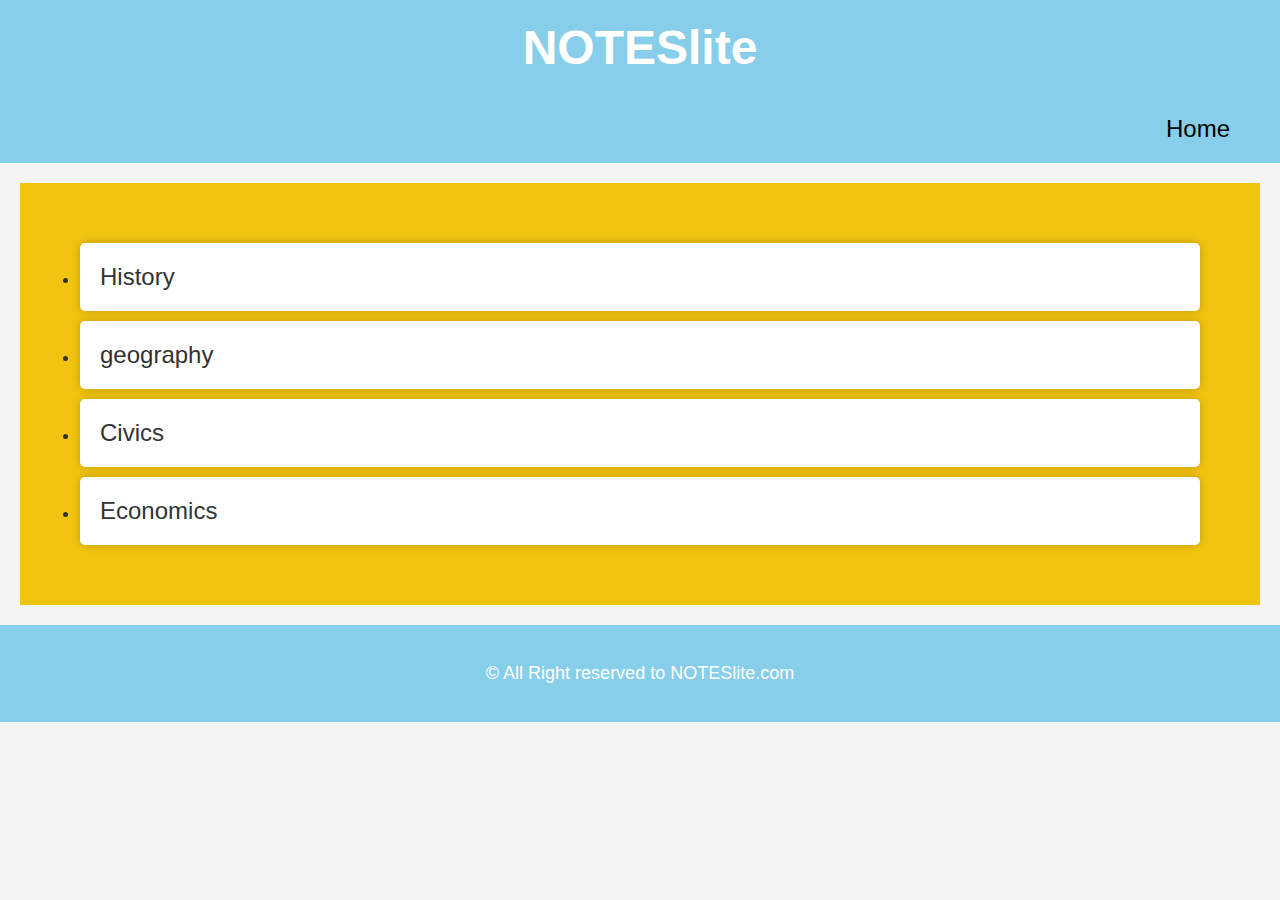
<file: sst.html>
<!DOCTYPE html>
<html lang="en">
<head>
<link rel="stylesheet" href="style.css">
	<meta charset="UTF-8">
	<title>NOTESlite</title>
	<style>
		body {
			font-family: Arial, sans-serif;
			font-size: 18px;
			margin: 0;
			padding: 0;
		}

		header {
			background-color: #87CEEB
;
			color: #fff;
			padding: 20px;
			text-align: center;
		}

		nav {
			background-color: #87CEEB
;
			padding: 20px;
		}

		nav ul {
			list-style: dropdown box;
			margin: 0;
			padding: 0;
		}

		nav ul li {
			display: inline-block;
			margin-right: 20px;
		}

		nav ul li a {
			color:#000000;
			text-decoration: none;
			padding: 10px;
		}

		nav ul li a:hover {
			background-color: #000000;
			color: #fff;
		}

		main {
			padding: 20px;
		}

		footer {
			background-color: #87CEEB
;
			color: #fff;
			padding: 20px;
			text-align: center;
		}
	</style>
</head>
<body>
	<header>
		<h1>NOTESlite</h1>
	</header>

	<nav>
		<ul>
			<li><a href="workspace2.html">Home</a></li>
			
		</ul>
	</nav>

	<main>
			<section class="subjects" id="subjects">
		<li><a href="history.html">History</a></li>
			<li><a href="Geography class 10.html">geography</a></li>
			<li><a href="civics class 10.html">Civics</a></li>
			<li><a href="#">Economics</a></li>
			</SECTION>
	</main>

	<footer>
		<p>&copy; All Right reserved to NOTESlite.com </p>
	</footer>
</body>
</html>
</file>
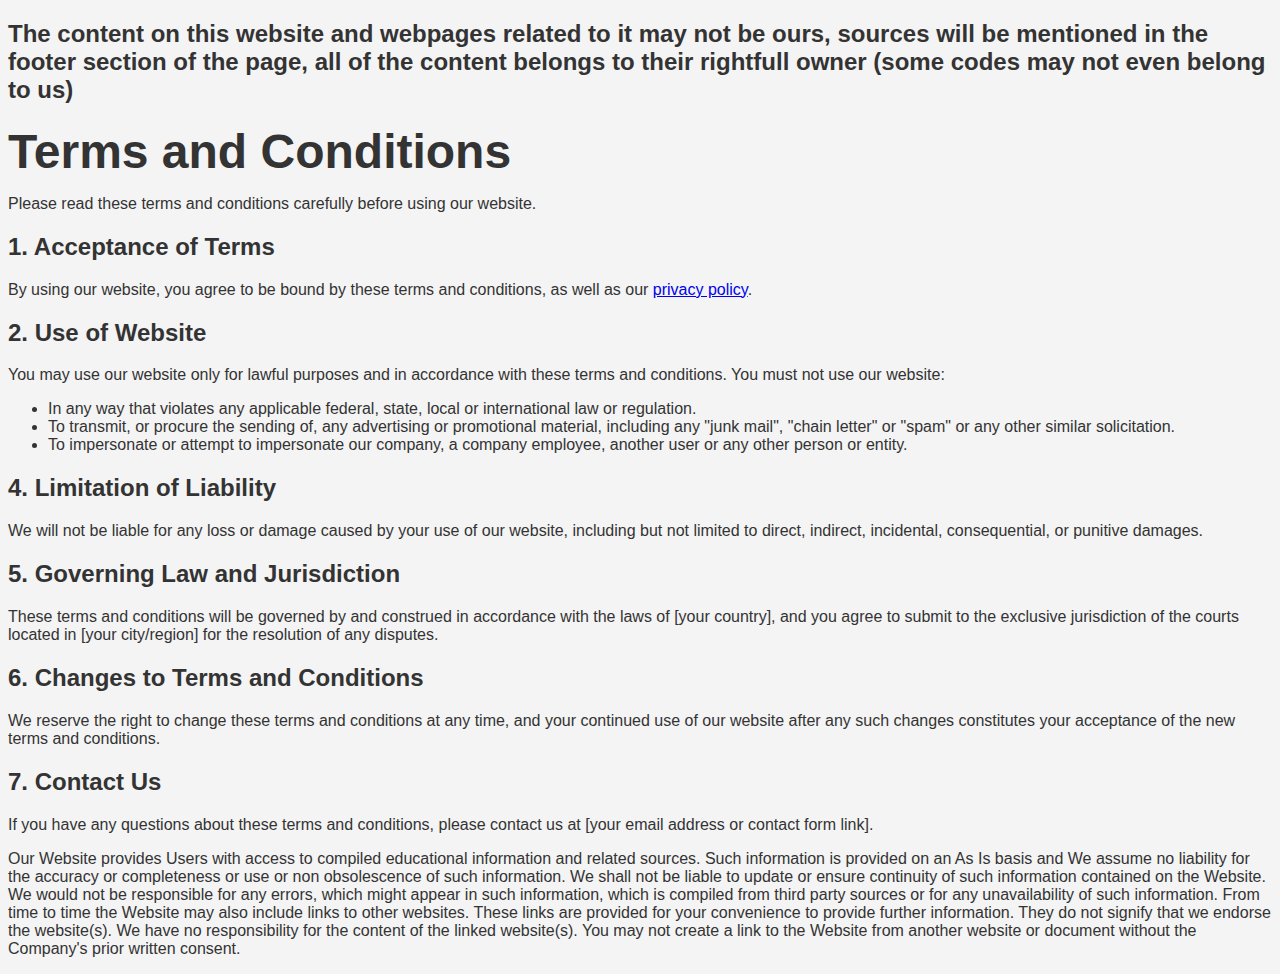
<file: toc.html>
<!DOCTYPE html>
<html lang="en">
<head>
	<meta charset="UTF-8">
	<meta name="viewport" content="width=device-width, initial-scale=1.0">
    	<link rel="stylesheet" href="style.css">
	<title>Terms and Conditions</title><font-face="times new roman">
</head>
<body>
<h2>The content on this website and webpages related to it may not be ours, sources will be mentioned in the footer section of the page, all of the content belongs to their rightfull owner (some codes may not even belong to us)</h2> 
	<h1>Terms and Conditions</h1>
	<p>Please read these terms and conditions carefully before using our website.</p>

	<h2>1. Acceptance of Terms</h2>
	<p>By using our website, you agree to be bound by these terms and conditions, as well as our <a href="#">privacy policy</a>.</p>

	<h2>2. Use of Website</h2>
	<p>You may use our website only for lawful purposes and in accordance with these terms and conditions. You must not use our website:</p>
	<ul>
		<li>In any way that violates any applicable federal, state, local or international law or regulation.</li>
		<li>To transmit, or procure the sending of, any advertising or promotional material, including any "junk mail", "chain letter" or "spam" or any other similar solicitation.</li>
		<li>To impersonate or attempt to impersonate our company, a company employee, another user or any other person or entity.</li>
	</ul>


	<h2>4. Limitation of Liability</h2>
	<p>We will not be liable for any loss or damage caused by your use of our website, including but not limited to direct, indirect, incidental, consequential, or punitive damages.</p>

	<h2>5. Governing Law and Jurisdiction</h2>
	<p>These terms and conditions will be governed by and construed in accordance with the laws of [your country], and you agree to submit to the exclusive jurisdiction of the courts located in [your city/region] for the resolution of any disputes.</p>

	<h2>6. Changes to Terms and Conditions</h2>
	<p>We reserve the right to change these terms and conditions at any time, and your continued use of our website after any such changes constitutes your acceptance of the new terms and conditions.</p>

	<h2>7. Contact Us</h2>
	<p>If you have any questions about these terms and conditions, please contact us at [your email address or contact form link].</p>
<p>
Our Website provides Users with access to compiled educational information and related sources. Such information is provided on an As Is basis and We assume no liability for the accuracy or completeness or use or non obsolescence of such information. We shall not be liable to update or ensure continuity of such information contained on the Website. We would not be responsible for any errors, which might appear in such information, which is compiled from third party sources or for any unavailability of such information. From time to time the Website may also include links to other websites. These links are provided for your convenience to provide further information. They do not signify that we endorse the website(s). We have no responsibility for the content of the linked website(s). You may not create a link to the Website from another website or document without the Company's prior written consent.</body>
</html>
</file>
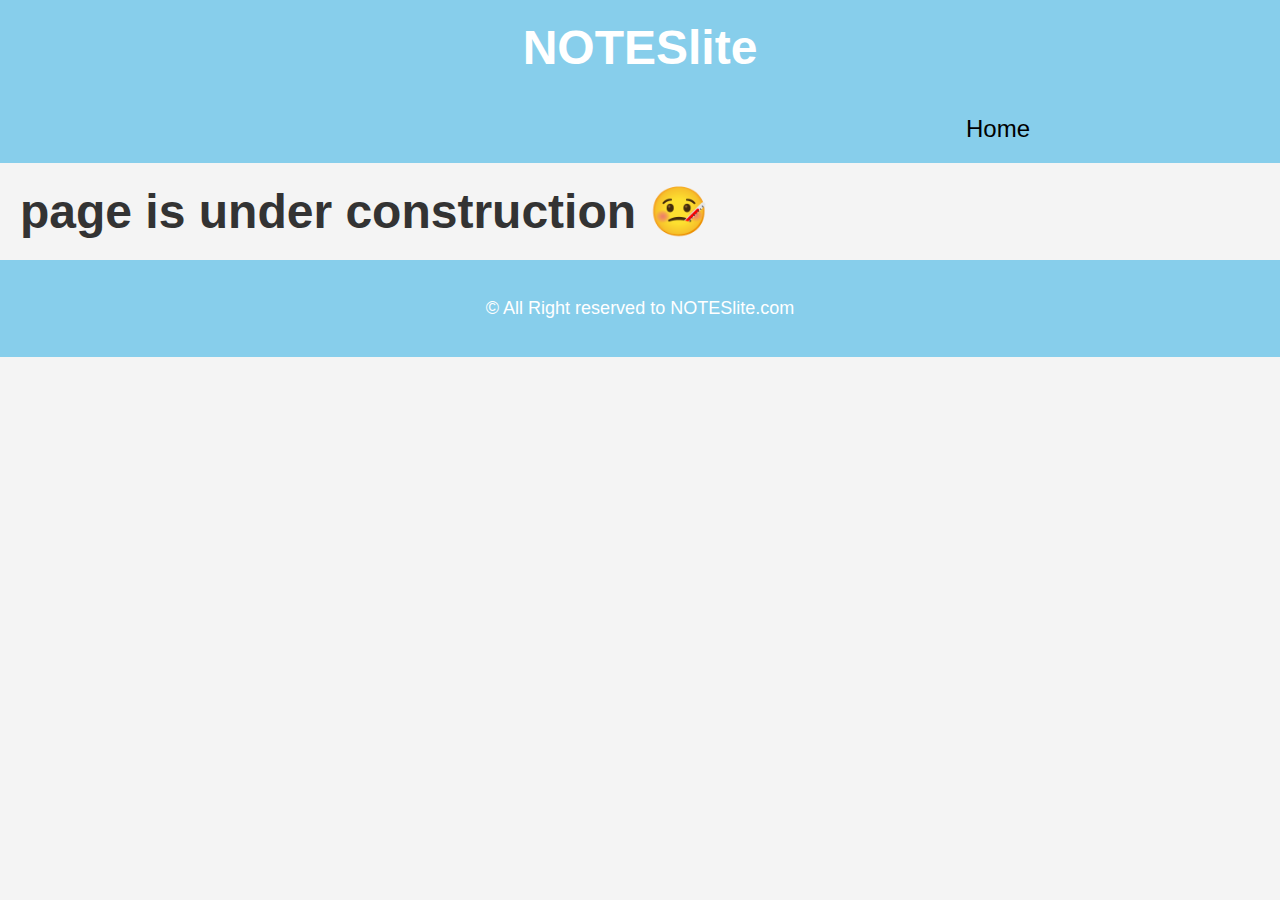
<file: WORKSPACE1.HTML>
<!DOCTYPE html>
<html lang="en">
<head>
<link rel="stylesheet" href="style.css">
	<meta charset="UTF-8">
	<title>NOTESlite</title>
	<style>
		body {
			font-family: neuropolitical, sans-serif;
			font-size: 18px;
			margin: 0;
			padding: 0;
		}

		header {
			background-color: #87CEEB
;
			color: #fff;
			padding: 20px;
			text-align: center;
		}

		nav {
			background-color: #87CEEB
;
			padding: 20px;
		}

		nav ul {
			list-style: dropdown box;
			margin: 0;
			padding: 0;
		}

		nav ul li {
			display: inline-block;
			margin-right: 20px;
		}

		nav ul li a {
			color:#000000;
			text-decoration: none;
			padding: 10px;
		}

		nav ul li a:hover {
			background-color: #000000;
			color: #fff;
		}

		main {
			padding: 20px;
		}

		footer {
			background-color: #87CEEB
;
			color: #fff;
			padding: 20px;
			text-align: center;
		}
	</style>
</head>
<body>
	<header>
		<h1>NOTESlite</h1>
	</header>

	<nav>
		<ul>
			<li><a href="#">Home</a></li>
			<li><a href="#"></a></li>
			<li><a href="#"></a></li>
			<li><a href="#"></a></li>
			<li><a href="#"></a></li>
		
		</ul>
	</nav>

	<main><h1> page is under construction 🤒
		



</main>

	<footer>
		<p>&copy; All Right reserved to NOTESlite.com </p>
	</footer>
</body>
</html>
</file>
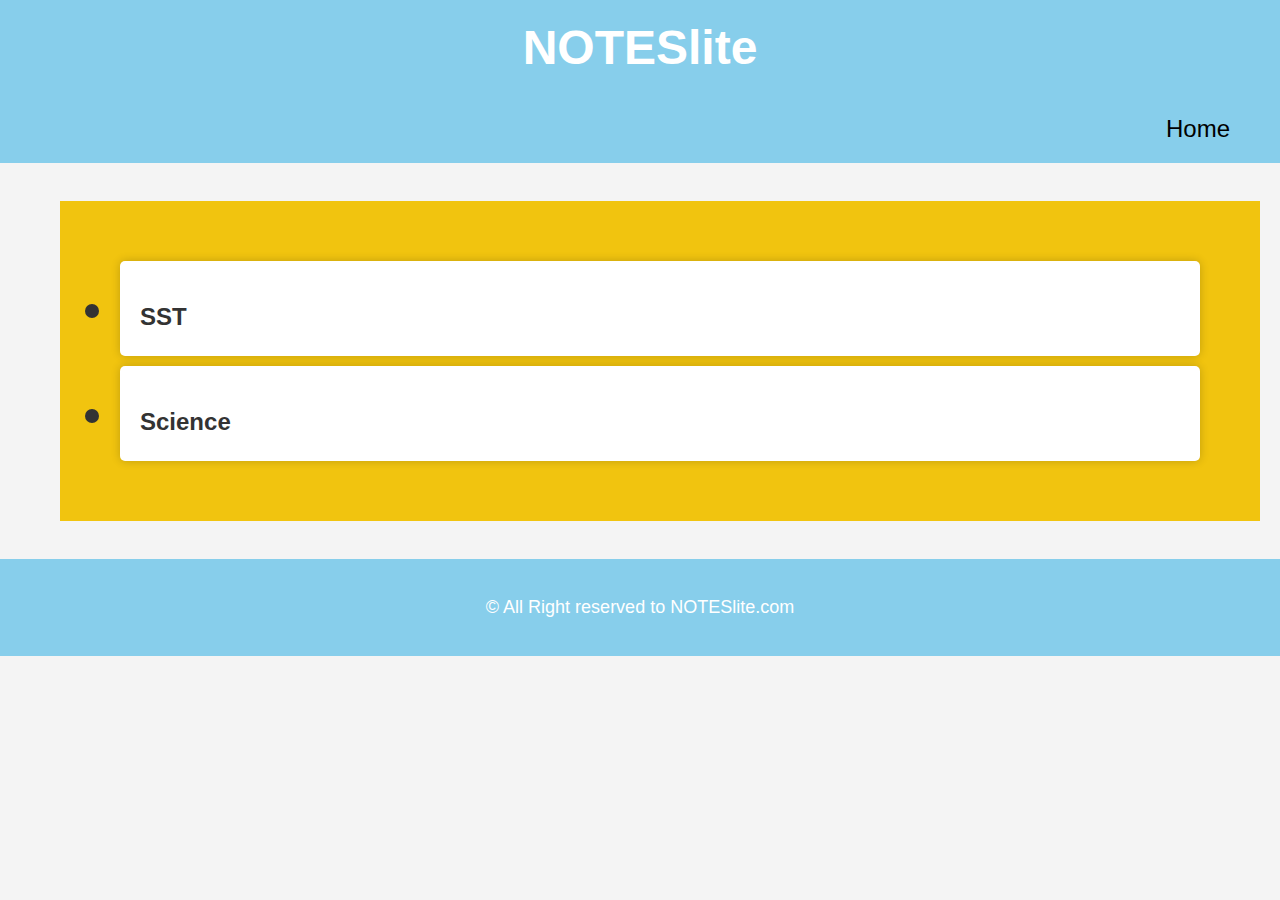
<file: workspace2.html>
<!DOCTYPE html>
<html lang="en">
<head>
<link rel="stylesheet" href="style.css">
	<meta charset="UTF-8">
	<title>NOTESlite</title>
	<style>
		body {
			font-family: Arial, sans-serif;
			font-size: 18px;
			margin: 0;
			padding: 0;
		}

		header {
			background-color: #87CEEB
;
			color: #fff;
			padding: 20px;
			text-align: center;
		}

		nav {
			background-color: #87CEEB
;
			padding: 20px;
		}

		nav ul {
			list-style: dropdown box;
			margin: 0;
			padding: 0;
		}

		nav ul li {
			display: inline-block;
			margin-right: 20px;
		}

		nav ul li a {
			color:#000000;
			text-decoration: none;
			padding: 10px;
		}

		nav ul li a:hover {
			background-color: #000000;
			color: #fff;
		}

		main {
			padding: 20px;
		}

		footer {
			background-color: #87CEEB
;
			color: #fff;
			padding: 20px;
			text-align: center;
		}
	</style>
</head>
<body>
	<header>
		<h1>NOTESlite</h1>
	</header>

	<nav>
		<ul>
			<li><a href="mk2.html">Home</a></li>
			
		</ul>
	</nav>

	<main>
		<ul><section class="subjects" id="subjects">
			<h1><li><a href="sst.html">SST</a></li></h1>
			<h1><li><a href="science class 10.html">Science</a></li></h1>
			
</section>
			
	</main>

	<footer>
		<p>&copy; All Right reserved to NOTESlite.com </p>
	</footer>
</body>
</html>
</file>
<file: style.css>
body {
	background-color: #f4f4f4;
	font-family: Neuropolitical, sans-serif;
	color: #333;

.container {
  width: 960px;
  margin: 0 auto;
}
 
@media (max-width: 767px) {
  .container {
    width: 90%;
  }
}

@media (max-width: 479px) {
  .container {
    width: 100%;
  }
}

}

header {
	background-color: #2980b9;
	color: #fff;
	padding: 20px;
}

h1 {
	font-size: 48px;
	margin: 0;
}

nav ul {
	list-style-type: none;
	margin: 0;
	padding: 0;
	display: flex;
	justify-content: flex-end;
}

nav li {
	margin: 0 10px;
}

nav a {
	color: #fff;
	text-decoration: none;
	font-size: 24px;
	transition: color 0.3s ease;
}

nav a:hover {
	color: #f1c40f;
}

.hero-image {
	background-image: url('https://upload.wikimedia.org/wikipedia/commons/thumb/5/5a/Books_HD_%288314929977%29.jpg/1280px-Books_HD_%288314929977%29.jpg');
	background-size: cover;
	background-position: center;
	height: 400px;
	display: flex;
	flex-direction: column;
	align-items: center;
	justify-content: center;
	text-align: center;
	transition: background-color 0.3s ease;
}

.hero-image:hover {
	background-color: rgba(0, 0, 0, 0.5);
}

.hero-image h2, .hero-image p {
	color: #fff;
	transition: color 0.3s ease;
}

.hero-image:hover h2, .hero-image:hover p {
	color: #f1c40f;
}

.subjects {
	background-color: #f1c40f;
	padding: 50px;
}

.subjects h2 {
	font-size: 36px;
	margin-bottom: 20px;
}

.subjects ul {
	list-style-type: none;
	margin: 0;
	padding: 0;
	display: flex;
	flex-wrap: wrap;
}

.subjects li {
	margin: 10px;
	background-color: #fff;
	padding: 20px;
	box-shadow: 0 0 10px rgba(0, 0, 0, 0.2);
	border-radius: 5px;
	transition: box-shadow 0.3s ease;
}

.subjects li:hover {
	box-shadow: 0 0 20px rgba(0, 0, 0, 0.4);
}

.subjects a {
	color: #333;
	text-decoration: none;
	font-size: 24px;
}

.about {
	background-color: #2980b9;
	padding: 50px;
	color: #fff;
}

.about h2 {
	font-size: 36px;
	margin-bottom: 20px;
}

.about p {
	font-size: 18px;
	line-height: 1.5;
}

.contact {
	background-color: #f1c40f;
	padding: 50px;
}

.contact h2 {
	font-size: 36px;
	margin-bottom: 20px;
}

.contact label {
	display: block;
	font-size: 18px;
	margin-bottom: 10px;
}

.contact input, .contact textarea {
	display: block;
	width: 100%;
	padding: 10px;
	border: none;
	border-radius: 5px;
	margin-bottom: 20px;
}

.contact input[type="submit"] {
	background-color: #2980b9;
	color: #fff;
	padding: 10px 20px;
	border: none;
	border-radius: 5px;
	font-size: 18px;
	cursor: pointer;
	transition: background-color 0.3s ease;
}

.contact input[type="submit"]:hover {
	background-color: #f1c40f;
}

footer {
	background-color: #333;
	color
</file>
